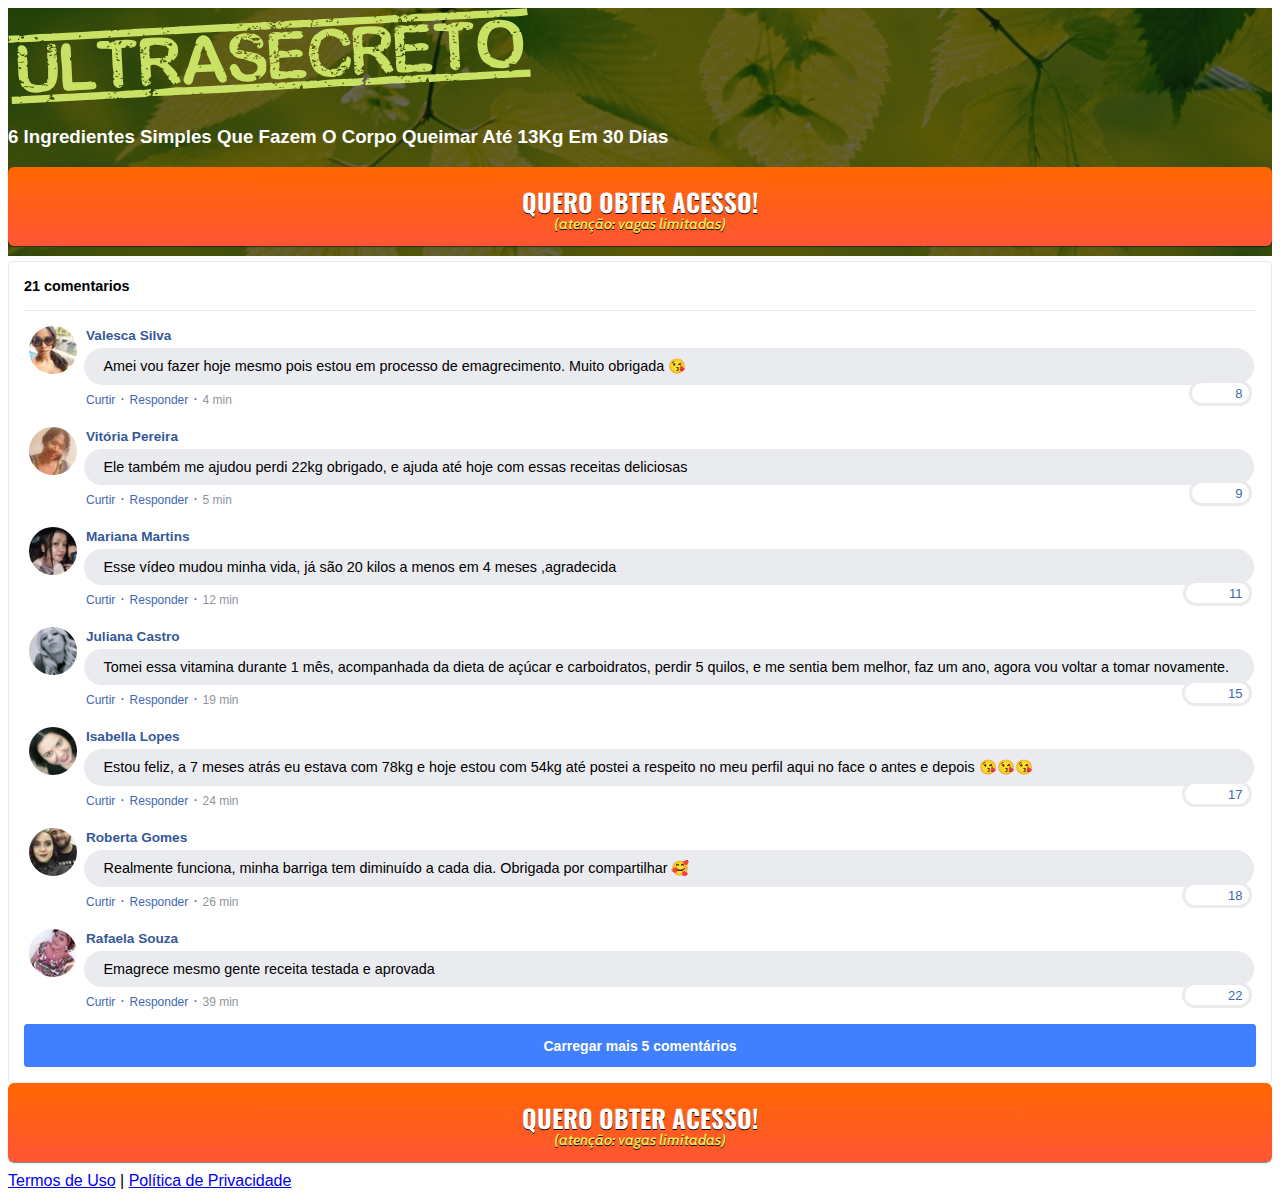
<file: index.html>
<!DOCTYPE html>
<html lang="pt-br">
  <head>
    <meta charset="utf-8">
    <meta name="viewport" content="width=device-width, initial-scale=1, shrink-to-fit=no">

    <link rel="stylesheet" href="https://stackpath.bootstrapcdn.com/bootstrap/4.1.3/css/bootstrap.min.css" integrity="sha384-MCw98/SFnGE8fJT3GXwEOngsV7Zt27NXFoaoApmYm81iuXoPkFOJwJ8ERdknLPMO" crossorigin="anonymous">

    <link rel="preconnect" href="https://fonts.googleapis.com">
    <link rel="preconnect" href="https://fonts.gstatic.com" crossorigin>
    <link href="https://fonts.googleapis.com/css2?family=Cabin:ital,wght@0,400;0,500;0,600;0,700;1,400;1,500;1,600;1,700&family=Dosis:wght@200;300;400;500;600;700;800&family=Oswald:wght@200;300;400;500;600;700&family=Signika:wght@300;400;500;600;700&display=swap" rel="stylesheet">

    <link rel="stylesheet" href="./assets/css/com.css">

    <!-- Título da Página -->
    <title>Protocolo Zero Barriga</title>
    
    <style type="text/css">
      header {
        color: white;
        background-image: url("assets/img/bg.jpeg");
        background-color: rgba(0, 0, 0, 0.6);
        background-position: center;
        background-size: cover;
        background-attachment: fixed;
        background-blend-mode: darken;
      }
    </style>
    
    <!-- Meta Pixel Code -->
    <script>
      !function(f,b,e,v,n,t,s)
      {if(f.fbq)return;n=f.fbq=function(){n.callMethod?
      n.callMethod.apply(n,arguments):n.queue.push(arguments)};
      if(!f._fbq)f._fbq=n;n.push=n;n.loaded=!0;n.version='2.0';
      n.queue=[];t=b.createElement(e);t.async=!0;
      t.src=v;s=b.getElementsByTagName(e)[0];
      s.parentNode.insertBefore(t,s)}(window, document,'script',
      'https://connect.facebook.net/en_US/fbevents.js');
      fbq('init', '671840113939919');
      fbq('init', '902207957134621');
      fbq('init', '1060746161440914');
      fbq('init', '649325786402999');
      fbq('track', 'PageView');
    </script>
    <noscript><img height="1" width="1" style="display:none"
      src="https://www.facebook.com/tr?id=671840113939919&ev=PageView&noscript=1"
    /></noscript>
    <!-- End Meta Pixel Code -->
    
  </head>
  <body>
    
    <header class="py-4">
      <div class="container">
        <div class="row justify-content-center">
          <div class="col-lg-8 text-center">
            <!-- Imagem Ultrasecreto -->
            <img class="img-fluid" src="./assets/img/ultrasecreto.svg">

            <!-- Headline -->
            <h3 class="my-4"><b>6 Ingredientes Simples Que Fazem O Corpo Queimar Até 13Kg Em 30 Dias</b></h3>

            <!-- VSL -->
            <script type="text/javascript" id="scr_6237b91d96ef4b00092627d6">var s=document.createElement("script");s.src="https://cdn.converteai.net/89146a0c-1f91-42fa-8a5b-d6a66abccb0f/players/6237b91d96ef4b00092627d6/player.js",s.async=!0,document.head.appendChild(s);</script>

            <!-- Botão 1 -->
            <div id="cta1" class="mt-4 d-none">
              <a href="https://pay.kiwify.com.br/d4lpygD" class="a-btn" style="text-decoration: none;">
                <span class="span-btn">QUERO OBTER ACESSO!</span>
                <span class="span-btn2">(atenção: vagas limitadas)</span>
              </a>
            </div>
          </div>
        </div>
      </div>
    </header>

    <script type="text/javascript">
      setTimeout(() => { document.getElementById("cta1").classList.remove("d-none") }, 1706000); // temporização da Call to Action (em milissegundos 1706000)
    </script>
  
  <!-- Global site tag (gtag.js) - Google Ads: 10814742800 -->
  <script async src="https://www.googletagmanager.com/gtag/js?id=AW-10814742800"></script>
  <script>
    window.dataLayer = window.dataLayer || [];
    function gtag(){dataLayer.push(arguments);}
    gtag('js', new Date());
  
    gtag('config', 'AW-10814742800');
  </script>
  
  
  <!-- Event snippet for Protocolo Zero Barriga conversion page -->
  <script>
    gtag('event', 'conversion', {
        'send_to': 'AW-10814742800/RdYACNm-gawDEJDC76Qo',
        'transaction_id': ''
    });
  </script>


    <section class="comments py-4">
      <div class="container">
        <div class="row justify-content-center">
          <div class="col-lg-8">
            <div class="fb-comments" style="margin-top: 5px;">
              <div class="fb-comments-header">
                <span>21 comentarios</span>
              </div>
              <div class="fb-comments-wrapper" id="2">
                <table class="fb-comments-comment">
                  <tbody>
                    <tr>
                      <td rowspan="3" class="fb-comments-comment-img"><img
                          src="./assets/img/comentarios/m2.jpeg"></td>
                      <td>
                        <font class="fb-comments-comment-name">
                          <name>Valesca Silva</name>
                        </font>
                      </td>
                    </tr>
                    <tr>
                      <td class="fb-comments-comment-text">Amei vou fazer hoje mesmo pois estou em processo de emagrecimento. Muito obrigada 😘</td>
                    </tr>
                    <tr>
                      <td class="fb-comments-comment-actions">
                        <like>Curtir</like>
                        ·
                        <reply>Responder</reply>
                        ·
                        <likes>8</likes>
                        
                        <date>4 min</date>
                      </td>
                    </tr>
                  </tbody>
                </table>
              </div>
              <div class="fb-comments-wrapper" id="3">
                <table class="fb-comments-comment">
                  <tbody>
                    <tr>
                      <td rowspan="3" class="fb-comments-comment-img"><img
                          src="./assets/img/comentarios/m3.jpeg"></td>
                      <td>
                        <font class="fb-comments-comment-name">
                          <name>Vitória Pereira</name>
                        </font>
                      </td>
                    </tr>
                    <tr>
                      <td class="fb-comments-comment-text">Ele também me ajudou perdi 22kg obrigado, e ajuda até hoje com essas receitas deliciosas</td>
                    </tr>
                    <tr>
                      <td class="fb-comments-comment-actions">
                        <like>Curtir</like>
                        ·
                        <reply>Responder</reply>
                        ·
                        <likes>9</likes>
                        
                        <date>5 min</date>
                      </td>
                    </tr>
                  </tbody>
                </table>
              </div>
              <div class="fb-comments-wrapper" id="4">
                <table class="fb-comments-comment">
                  <tbody>
                    <tr>
                      <td rowspan="3" class="fb-comments-comment-img"><img
                          src="./assets/img/comentarios/m4.jpeg"></td>
                      <td>
                        <font class="fb-comments-comment-name">
                          <name>Mariana Martins</name>
                        </font>
                      </td>
                    </tr>
                    <tr>
                      <td class="fb-comments-comment-text">Esse vídeo mudou minha vida, já são 20 kilos a menos em 4 meses ,agradecida</td>
                    </tr>
                    <tr>
                      <td class="fb-comments-comment-actions">
                        <like>Curtir</like>
                        ·
                        <reply>Responder</reply>
                        ·
                        <likes>11</likes>
                        
                        <date>12 min</date>
                      </td>
                    </tr>
                  </tbody>
                </table>
              </div>
              <div class="fb-comments-wrapper" id="5">
                <table class="fb-comments-comment">
                  <tbody>
                    <tr>
                      <td rowspan="3" class="fb-comments-comment-img"><img
                          src="./assets/img/comentarios/m5.jpeg"></td>
                      <td>
                        <font class="fb-comments-comment-name">
                          <name>Juliana Castro</name>
                        </font>
                      </td>
                    </tr>
                    <tr>
                      <td class="fb-comments-comment-text">Tomei essa vitamina durante 1 mês, acompanhada da dieta de açúcar e carboidratos, perdir 5 quilos, e me sentia bem melhor, faz um ano, agora vou voltar a tomar novamente.</td>
                    </tr>
                    <tr>
                      <td class="fb-comments-comment-actions">
                        <like>Curtir</like>
                        ·
                        <reply>Responder</reply>
                        ·
                        <likes>15</likes>
                        
                        <date>19 min</date>
                      </td>
                    </tr>
                  </tbody>
                </table>
              </div>
              <div class="fb-comments-wrapper" id="6">
                <table class="fb-comments-comment">
                  <tbody>
                    <tr>
                      <td rowspan="3" class="fb-comments-comment-img"><img
                          src="./assets/img/comentarios/m6.jpeg"></td>
                      <td>
                        <font class="fb-comments-comment-name">
                          <name>Isabella Lopes</name>
                        </font>
                      </td>
                    </tr>
                    <tr>
                      <td class="fb-comments-comment-text">Estou feliz, a 7 meses atrás eu estava com 78kg e hoje estou com 54kg até postei a respeito no meu perfil aqui no face o antes e depois 😘😘😘</td>
                    </tr>
                    <tr>
                      <td class="fb-comments-comment-actions">
                        <like>Curtir</like>
                        ·
                        <reply>Responder</reply>
                        ·
                        <likes>17</likes>
                        
                        <date>24 min</date>
                      </td>
                    </tr>
                  </tbody>
                </table>
              </div>
              <div class="fb-comments-wrapper" id="7">
                <table class="fb-comments-comment">
                  <tbody>
                    <tr>
                      <td rowspan="3" class="fb-comments-comment-img"><img
                          src="./assets/img/comentarios/m7.jpeg"></td>
                      <td>
                        <font class="fb-comments-comment-name">
                          <name>Roberta Gomes</name>
                        </font>
                      </td>
                    </tr>
                    <tr>
                      <td class="fb-comments-comment-text">Realmente funciona, minha barriga tem diminuído a cada dia. Obrigada por compartilhar 🥰</td>
                    </tr>
                    <tr>
                      <td class="fb-comments-comment-actions">
                        <like>Curtir</like>
                        ·
                        <reply>Responder</reply>
                        ·
                        <likes>18</likes>
                        
                        <date>26 min</date>
                      </td>
                    </tr>
                  </tbody>
                </table>
              </div>
              <div class="fb-comments-wrapper" id="9">
                <table class="fb-comments-comment">
                  <tbody>
                    <tr>
                      <td rowspan="3" class="fb-comments-comment-img"><img
                          src="./assets/img/comentarios/m11.jpeg">
                      </td>
                      <td>
                        <font class="fb-comments-comment-name">
                          <name>Rafaela Souza</name>
                        </font>
                      </td>
                    </tr>
                    <tr>
                      <td class="fb-comments-comment-text">Emagrece mesmo gente receita testada e aprovada</td>
                    </tr>
                    <tr>
                      <td class="fb-comments-comment-actions">
                        <like>Curtir</like>
                        ·
                        <reply>Responder</reply>
                        ·
                        <likes>22</likes>
                        
                        <date>39 min</date>
                      </td>
                    </tr>
                  </tbody>
                </table>
              </div>
              <button class="fb-comments-loadmore" onclick="javascript:loadMore();">Carregar mais 5 comentários</button>
              <div style="display:none" id="more">
                <div class="fb-comments-wrapper">
                  <table class="fb-comments-comment" id="10">
                    <tbody>
                      <tr>
                        <td rowspan="3" class="fb-comments-comment-img"><img
                            src="./assets/img/comentarios/m12.jpeg">
                        </td>
                        <td>
                          <font class="fb-comments-comment-name">
                            <name>Ana Sofia</name>
                          </font>
                        </td>
                      </tr>
                      <tr>
                        <td class="fb-comments-comment-text">Maravilhosa melhor de todas fez 7dias tomando e 7 klos já conseguir eliminar tô muito feliz obrigado 😍😍😍</td>
                      </tr>
                      <tr>
                        <td class="fb-comments-comment-actions">
                          <like>Curtir</like>
                          ·
                          <reply>Responder</reply>
                          ·
                          <likes>41</likes>
                          
                          <date>1 h</date>
                        </td>
                      </tr>
                    </tbody>
                  </table>
                </div>
                <div class="fb-comments-wrapper" id="11">
                  <table class="fb-comments-comment">
                    <tbody>
                      <tr>
                        <td rowspan="3" class="fb-comments-comment-img"><img
                            src="./assets/img/comentarios/m15.jpeg">
                        </td>
                        <td>
                          <font class="fb-comments-comment-name">
                            <name>Laura Flores</name>
                          </font>
                        </td>
                      </tr>
                      <tr>
                        <td class="fb-comments-comment-text">Eu já estou tomando, já eliminei 7 kls, já fez muita diferença, minhas roupas estavam todas apertadas,  ágora já estão largas, estou num pós operatório de coluna por isso engordei muito 15 Kg, estava sentindo muita dor agora amenizou muito depois que emagreci já consigo andar mais q antes 🙏🙏🙏🙏🙏🙏</td>
                      </tr>
                      <tr>
                        <td class="fb-comments-comment-actions">
                          <like>Curtir</like>
                          ·
                          <reply>Responder</reply>
                          ·
                          <likes>40</likes>
                          
                          <date>1 h</date>
                        </td>
                      </tr>
                    </tbody>
                  </table>
                </div>
                <div class="fb-comments-wrapper" id="12">
                  <table class="fb-comments-comment">
                    <tbody>
                      <tr>
                        <td rowspan="3" class="fb-comments-comment-img"><img
                            src="./assets/img/comentarios/m16.jpeg">
                        </td>
                        <td>
                          <font class="fb-comments-comment-name">
                            <name>Daniela Costa</name>
                          </font>
                        </td>
                      </tr>
                      <tr>
                        <td class="fb-comments-comment-text">Muito Obrigada tem me ajudado e muito,Adorei ...Durmo super bem e vendo resultado ..🌹🥰🙋</td>
                      </tr>
                      <tr>
                        <td class="fb-comments-comment-actions">
                          <like>Curtir</like>
                          ·
                          <reply>Responder</reply>
                          ·
                          <likes>47</likes>
                          
                          <date>1 h</date>
                        </td>
                      </tr>
                    </tbody>
                  </table>
                </div>
                <div class="fb-comments-wrapper" id="13">
                  <table class="fb-comments-comment">
                    <tbody>
                      <tr>
                        <td rowspan="3" class="fb-comments-comment-img"><img
                            src="./assets/img/comentarios/m17.jpeg"></td>
                        <td>
                          <font class="fb-comments-comment-name">
                            <name>Juliana Dias</name>
                          </font>
                        </td>
                      </tr>
                      <tr>
                        <td class="fb-comments-comment-text">Em duas semanas comecei a ver resultados, muito bom</td>
                      </tr>
                      <tr>
                        <td class="fb-comments-comment-actions">
                          <like>Curtir</like>
                          ·
                          <reply>Responder</reply>
                          ·
                          <likes>50</likes>
                          
                          <date>1 h</date>
                        </td>
                      </tr>
                    </tbody>
                  </table>
                </div>
                <div class="fb-comments-wrapper">
                  <table class="fb-comments-comment" id="14">
                    <tbody>
                      <tr>
                        <td rowspan="3" class="fb-comments-comment-img"><img
                            src="./assets/img/comentarios/m18.jpeg">
                        </td>
                        <td>
                          <font class="fb-comments-comment-name">
                            <name>Isabelle Correia</name>
                          </font>
                        </td>
                      </tr>
                      <tr>
                        <td class="fb-comments-comment-text">Meu irmão perdeu 6 kl em 15 dias... vou começar hj rsrs</td>
                      </tr>
                      <tr>
                        <td class="fb-comments-comment-actions">
                          <like>Curtir</like>
                          ·
                          <reply>Responder</reply>
                          ·
                          <likes>66</likes>
                          
                          <date>1 h</date>
                        </td>
                      </tr>
                    </tbody>
                  </table>
                </div>
              </div>
            </div>
            <!-- Botão 2 -->
            <div id="cta2" class="mt-4 d-none">
              <a href="https://pay.kiwify.com.br/HkrDVPl" class="a-btn" style="text-decoration: none;">
                <span class="span-btn">QUERO OBTER ACESSO!</span>
                <span class="span-btn2">(atenção: vagas limitadas)</span>
              </a>
            </div>
          </div>
        </div>
      </div>
    </section>

    <footer class="bg-dark py-3 text-center">
      <div class="text-white"><a href="termos.html" class="text-white">Termos de Uso</a> | <a href="privacidade.html" class="text-white">Política de Privacidade</a></div>
    </footer>

    <script type="text/javascript">
      setTimeout(() => {document.getElementById("cta1").classList.remove("d-none"); document.getElementById("cta2").classList.remove("d-none")}, 1637000); // temporização da Call to Action (em milissegundos)
    </script>

    <script src="https://code.jquery.com/jquery-3.3.1.slim.min.js" integrity="sha384-q8i/X+965DzO0rT7abK41JStQIAqVgRVzpbzo5smXKp4YfRvH+8abtTE1Pi6jizo" crossorigin="anonymous"></script>
    <script src="https://cdnjs.cloudflare.com/ajax/libs/popper.js/1.14.3/umd/popper.min.js" integrity="sha384-ZMP7rVo3mIykV+2+9J3UJ46jBk0WLaUAdn689aCwoqbBJiSnjAK/l8WvCWPIPm49" crossorigin="anonymous"></script>
    <script src="https://stackpath.bootstrapcdn.com/bootstrap/4.1.3/js/bootstrap.min.js" integrity="sha384-ChfqqxuZUCnJSK3+MXmPNIyE6ZbWh2IMqE241rYiqJxyMiZ6OW/JmZQ5stwEULTy" crossorigin="anonymous"></script>
    <script src="./assets/js/com.js"></script>
  </body>
</html>
</file>
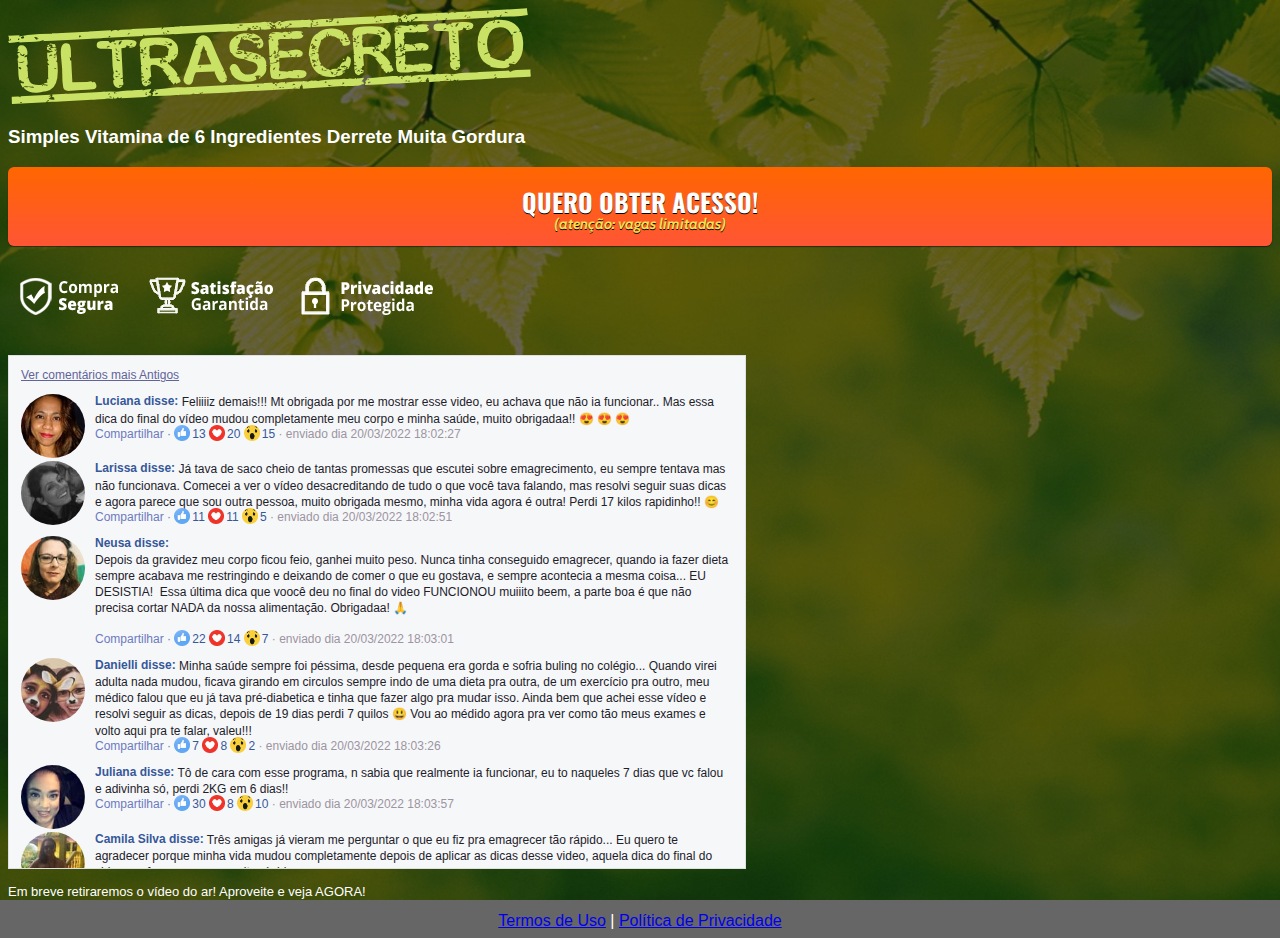
<file: Template da Página/index.html>
<!DOCTYPE html>
<html lang="pt-br">

<head>
  <meta charset="utf-8">
  <meta name="viewport" content="width=device-width, initial-scale=1, shrink-to-fit=no">

  <link rel="stylesheet" href="https://stackpath.bootstrapcdn.com/bootstrap/4.1.3/css/bootstrap.min.css"
    integrity="sha384-MCw98/SFnGE8fJT3GXwEOngsV7Zt27NXFoaoApmYm81iuXoPkFOJwJ8ERdknLPMO" crossorigin="anonymous">

  <link rel="preconnect" href="https://fonts.googleapis.com">
  <link rel="preconnect" href="https://fonts.gstatic.com" crossorigin>
  <link
    href="https://fonts.googleapis.com/css2?family=Cabin:ital,wght@0,400;0,500;0,600;0,700;1,400;1,500;1,600;1,700&family=Dosis:wght@200;300;400;500;600;700;800&family=Oswald:wght@200;300;400;500;600;700&family=Signika:wght@300;400;500;600;700&display=swap"
    rel="stylesheet">

  <link rel="stylesheet" href="./assets/css/com.css">

  <!-- Título da Página -->
  <title>Protocolo Zero Barriga</title>

  <style type="text/css">
    body {
      color: white;
      background-image: url("assets/img/bg.jpeg");
      background-color: rgba(0, 0, 0, 0.6);
      background-position: center;
      background-size: cover;
      background-attachment: fixed;
      background-blend-mode: darken;
    }
  </style>

  <style class=sf-hidden>
    #fakecomments {
      max-width: 736px;
      background-color: #F6F7F9;
      border: 1px solid #DFE0E4;
      max-height: 512px;
      overflow: scroll;
      font-family: Helvetica, Arial, sans-serif;
      font-size: 12px;
      text-align: left
    }

    #fakecomments .fakerow .fakename {
      color: #365899;
      font-weight: bold;
      vertical-align: top;
      cursor: pointer
    }

    #fakecomments .indentar {
      margin-left: 74px
    }

    #fakecomments .clearboth {
      clear: both
    }

    #fakecomments .fakerow .faketext {
      color: #1D2129;
      line-height: 1.34
    }

    #fakecomments .fakerow .fakephoto {
      float: left;
      margin-right: 8px;
      cursor: pointer;
      width: 64px
    }

    #fakecomments .fakerow .fakephoto img {
      width: 64px
    }

    #fakecomments .indentar .fakephoto,
    #fakecomments .indentar .fakephoto img {
      width: 32px !important
    }

    #fakecomments .fakecontent {
      margin: 12px
    }

    #fakecomments .fakecontent .fakerow {
      margin-bottom: 12px
    }

    #fakecomments .fakerow .fakelike {
      background: url([data-uri]) no-repeat left bottom;
      background-size: 16px 16px;
      display: inline;
      width: 20px;
      padding-left: 18px;
      padding-top: 4px;
      color: #365899;
      cursor: pointer
    }

    #fakecomments .fakerow .fakeheart {
      background: url([data-uri]) no-repeat left bottom;
      background-size: 16px 16px;
      display: inline;
      width: 20px;
      padding-left: 18px;
      padding-top: 4px;
      color: #365899;
      cursor: pointer
    }

    #fakecomments .fakerow .fakeuau {
      background: url([data-uri]) no-repeat left bottom;
      background-size: 16px 16px;
      display: inline;
      width: 20px;
      padding-left: 18px;
      padding-top: 4px;
      color: #365899;
      cursor: pointer
    }

    #fakecomments .fakerow .fakedata {
      color: #9C94A1;
      padding-top: 4px
    }

    #fakecomments .fakerow .fakemaisantigos {
      color: #616499 !important;
      text-decoration: underline;
      cursor: pointer
    }

    #fakecomments .fakerow .fakecurtir {
      color: #6C7AC0;
      text-decoration: none;
      cursor: pointer
    }

    #fakecomments .fakerow .fakeright {
      padding-left: 74px
    }

    #fakecomments .indentar .fakeright {
      padding-left: 40px !important
    }

    #fakecomments .redondo {
      border-radius: 50%
    }
  </style>

</head>

<body>

  <header class="py-4">
    <div class="container">
      <div class="row justify-content-center">
        <div class="col-lg-8 text-center">
          <!-- Imagem Ultrasecreto -->
          <img class="img-fluid" src="./assets/img/ultrasecreto.svg">

          <!-- Headline -->
          <h3 class="my-4"><b>Simples Vitamina de 6 Ingredientes Derrete Muita Gordura</b></h3>

          <!-- VSL -->
          <script type="text/javascript" id="scr_623788d696ef4b0009262795">var s=document.createElement("script");s.src="https://cdn.converteai.net/89146a0c-1f91-42fa-8a5b-d6a66abccb0f/players/623788d696ef4b0009262795/player.js",s.async=!0,document.head.appendChild(s);</script>

          <!-- Botão -->
          <div id="cta1" class="mt-4 d-none">
            <a href="https://pay.kiwify.com.br/8yj82EU" class="a-btn" style="text-decoration: none;">
              <span class="span-btn">QUERO OBTER ACESSO!</span>
              <span class="span-btn2">(atenção: vagas limitadas)</span>
            </a>
          </div>

          <div class="compra-segura" style="margin-top: 14px;">
            <img width="435" height="52"
              src="assets/img/compra-segura.png"
              class="attachment-large size-large" alt="" loading="lazy"
              srcset="assets/img/compra-segura.png 435w, assets/img/compra-segura.png 300w"
              sizes="(max-width: 435px) 100vw, 435px" style="width:100%;height:11.95%;max-width:435px">
          </div>


        </div>
      </div>

      <div style="margin-top: 29px; text-align: center;">
        <div id=fakecomments>
          <div class=fakecontent>

            <div class=fakerow>
              <span class=fakemaisantigos> Ver comentários mais Antigos</span>
            </div>
            <div class="fakerow1 fakerow display_none clearboth"
              style="background-color:rgb(246,247,249);display:block;transition:all 1.5s ease 0s">
              <div class=fakephoto><img
                  src="[data-uri]"
                  class=redondo></div>
              <div class=fakeright>
                <span class=fakename>Luciana disse:</span> <span class=faketext>Feliiiiz demais!!! Mt obrigada por me
                  mostrar esse video, eu achava que não ia funcionar.. Mas
                  essa dica do final do vídeo mudou completamente meu
                  corpo e minha saúde, muito obrigadaa!!
                  😍&nbsp;😍&nbsp;😍</span><br>
                <span class=fakecurtir>Compartilhar · </span> <span class=fakelike>13</span> <span
                  class=fakeheart>20</span>
                <span class=fakeuau>15</span> <span class=fakedata>· enviado
                  dia <span class=datanow>20/03/2022
                    18:02:27</span></span>
              </div>
            </div>
            <div class="fakerow2 fakerow display_none clearboth"
              style="background-color:rgb(246,247,249);display:block;transition:all 1.5s ease 0s">
              <div class=fakephoto><img
                  src="[data-uri]"
                  class=redondo></div>
              <div class=fakeright>
                <span class=fakename>Larissa disse:</span> <span class=faketext>Já tava de saco cheio de tantas
                  promessas
                  que escutei sobre emagrecimento, eu sempre tentava mas
                  não funcionava. Comecei a ver o vídeo desacreditando de
                  tudo o que você tava falando, mas resolvi seguir suas
                  dicas e agora parece que sou outra pessoa, muito
                  obrigada mesmo, minha vida agora é outra! Perdi 17 kilos
                  rapidinho!! 😊</span><br>
                <span class=fakecurtir>Compartilhar · </span> <span class=fakelike>11</span> <span
                  class=fakeheart>11</span>
                <span class=fakeuau>5</span> <span class=fakedata>· enviado
                  dia <span class=datanow>20/03/2022
                    18:02:51</span></span>
              </div>
            </div>
            <div class="fakerow3 fakerow display_none clearboth"
              style="background-color:rgb(246,247,249);display:block;transition:all 1.5s ease 0s">
              <div class=fakephoto><img
                  src="[data-uri]"
                  class=redondo></div>
              <div class=fakeright>
                <span class=fakename>Neusa disse:</span> <span class=faketext>
                  <div>
                    <div class=comentario-c>
                      Depois da gravidez meu corpo ficou feio, ganhei
                      muito peso. Nunca tinha conseguido emagrecer,
                      quando ia fazer dieta sempre acabava me
                      restringindo e deixando de comer o que eu
                      gostava, e sempre acontecia a mesma coisa... EU
                      DESISTIA!&nbsp; Essa última dica que voocê deu
                      no final do video FUNCIONOU muiiito beem, a
                      parte boa é que não precisa cortar NADA da nossa
                      alimentação. Obrigadaa! 🙏
                    </div>
                  </div>
                </span><br>
                <span class=fakecurtir>Compartilhar · </span> <span class=fakelike>22</span> <span
                  class=fakeheart>14</span>
                <span class=fakeuau>7</span> <span class=fakedata>· enviado
                  dia <span class=datanow>20/03/2022
                    18:03:01</span></span>
              </div>
            </div>
            <div class="fakerow4 fakerow display_none clearboth"
              style="background-color:rgb(246,247,249);display:block;transition:all 1.5s ease 0s">
              <div class=fakephoto><img
                  src="[data-uri]"
                  class=redondo></div>
              <div class=fakeright>
                <span class=fakename>Danielli disse:</span> <span class=faketext>Minha saúde sempre foi péssima, desde
                  pequena era gorda e sofria buling no colégio... Quando
                  virei adulta nada mudou, ficava girando em circulos
                  sempre indo de uma dieta pra outra, de um exercício pra
                  outro, meu médico falou que eu já tava pré-diabetica e
                  tinha que fazer algo pra mudar isso. Ainda bem que achei
                  esse vídeo e resolvi seguir as dicas, depois de 19 dias
                  perdi 7 quilos 😃 Vou ao médido agora pra ver como tão
                  meus exames e volto aqui pra te falar,
                  valeu!!!</span><br>
                <span class=fakecurtir>Compartilhar · </span> <span class=fakelike>7</span> <span
                  class=fakeheart>8</span>
                <span class=fakeuau>2</span> <span class=fakedata>· enviado
                  dia <span class=datanow>20/03/2022
                    18:03:26</span></span>
              </div>
            </div>
            <div class="fakerow5 fakerow display_none clearboth"
              style="background-color:rgb(246,247,249);display:block;transition:all 1.5s ease 0s">
              <div class=fakephoto><img
                  src="[data-uri]"
                  class=redondo></div>
              <div class=fakeright>
                <span class=fakename>Juliana disse:</span> <span class=faketext>Tô de cara com esse programa, n sabia
                  que
                  realmente ia funcionar, eu to naqueles 7 dias que vc
                  falou e adivinha só, perdi 2KG em 6 dias!!</span><br>
                <span class=fakecurtir>Compartilhar · </span> <span class=fakelike>30</span> <span
                  class=fakeheart>8</span>
                <span class=fakeuau>10</span> <span class=fakedata>· enviado
                  dia <span class=datanow>20/03/2022
                    18:03:57</span></span>
              </div>
            </div>
            <div class="fakerow6 fakerow display_none clearboth"
              style="background-color:rgb(246,247,249);display:block;transition:all 1.5s ease 0s">
              <div class=fakephoto><img
                  src="[data-uri]"
                  class=redondo></div>
              <div class=fakeright>
                <span class=fakename>Camila Silva disse:</span> <span class=faketext>Três amigas já vieram me perguntar
                  o que
                  eu fiz pra emagrecer tão rápido... Eu quero te agradecer
                  porque minha vida mudou completamente depois de aplicar
                  as dicas desse video, aquela dica do final do video me
                  fez emagrecer muito rápido...</span><br>
                <span class=fakecurtir>Compartilhar · </span> <span class=fakelike>50</span> <span
                  class=fakeheart>37</span>
                <span class=fakeuau>24</span> <span class=fakedata>· enviado
                  dia <span class=datanow>20/03/2022
                    18:04:35</span></span>
              </div>
            </div>
            <div class="fakerow7 fakerow display_none clearboth"
              style="background-color:rgb(246,247,249);display:block;transition:all 1.5s ease 0s">
              <div class=fakephoto><img
                  src="[data-uri]"
                  class=redondo></div>
              <div class=fakeright>
                <span class=fakename>Cristiane disse:</span> <span class=faketext>Ainda bem que apareceu esse video para
                  mim, eu precisava de emagrecer urgentemente, finlmente
                  achei o video que explica o jeito certo pra emagrecer.
                  Vou recomendar pra todas as minhas amigas, sou muito
                  grata! 👍&nbsp;👍</span><br>
                <span class=fakecurtir>Compartilhar · </span> <span class=fakelike>22</span> <span
                  class=fakeheart>13</span>
                <span class=fakeuau>19</span> <span class=fakedata>· enviado
                  dia <span class=datanow>20/03/2022
                    18:05:04</span></span>
              </div>
            </div>
            <div class="fakerow8 fakerow display_none clearboth"
              style="background-color:rgb(246,247,249);display:block;transition:all 1.5s ease 0s">
              <div class=fakephoto><img
                  src=[data-uri]
                  class=redondo></div>
              <div class=fakeright>
                <span class=fakename>Maria Carolina disse:</span> <span class=faketext>Gente, alguém me ajuda por favor,
                  depois
                  que fiquei grávida eu engordei muito, alguém que já fez
                  e testou pode me dizer se isso funciona mesmo?
                  😕</span><br>
                <span class=fakecurtir>Compartilhar · </span> <span class=fakelike>16</span> <span
                  class=fakeheart>2</span>
                <span class=fakeuau>3</span> <span class=fakedata>· enviado
                  dia <span class=datanow>20/03/2022
                    18:05:32</span></span>
              </div>
            </div>
            <div class="fakerow9 fakerow display_none indentar"
              style="background-color:rgb(246,247,249);display:block;transition:all 1.5s ease 0s">
              <div class=fakephoto><img
                  src="[data-uri]"
                  class=redondo></div>
              <div class=fakeright>
                <span class=fakename>Daniela disse:</span> <span class=faketext>Maria, eu pensava a mesma coisa. Tava
                  tentano emagrecer faz 3 anos, sempre seguindo aquelas
                  dietas extramemente restritivas, mas nunca conseguia
                  emagrecer. Meu marido até zombava de mim pq eu tentava
                  mas nunca conseguia. Esse programa foi a última
                  tentativa e deu certo demais. Pode testar vc vai ver
                  como funciona</span><br>
                <span class=fakecurtir>Compartilhar · </span> <span class=fakelike> 29</span> <span
                  class=fakeheart>34</span> <span class=fakeuau>17</span>
                <span class=fakedata>· enviado dia <span class=datanow>20/03/2022 18:05:57</span></span>
              </div>
            </div>
            <div class="fakerow10 fakerow display_none indentar"
              style="background-color:rgb(246,247,249);display:block;transition:all 1.5s ease 0s">
              <div class=fakephoto><img
                  src="[data-uri]"
                  class=redondo></div>
              <div class=fakeright>
                <span class=fakename>Janice disse:</span> <span class=faketext>Vai sem medo minha flor, funciona. No meu
                  caso eu perdi 6 quilos em 2 semanas</span><br>
                <span class=fakecurtir>Compartilhar · </span> <span class=fakelike>25</span> <span
                  class=fakeheart>12</span>
                <span class=fakeuau>5</span> <span class=fakedata>· enviado
                  dia <span class=datanow>20/03/2022
                    18:06:40</span></span>
              </div>
            </div>
            <div class="fakerow12 fakerow display_none clearboth"
              style="background-color:rgb(246,247,249);display:block;transition:all 1.5s ease 0s">
              <div class=fakephoto><img
                  src=[data-uri]
                  class=redondo></div>
              <div class=fakeright>
                <span class=fakename>Helena disse:</span> <span class=faketext>Gente, eu achava que era mentira, mas ta
                  tudo dando certo... eu me sentia mt mal com o meu corpo,
                  não conseguia nem me olhar no espelho direito, sem falar
                  das zoações dos parentes e "amigas". Com esse programa,
                  consegui o impossível, mt obrigada pelo video!
                  🙂</span><br>
                <span class=fakecurtir>Compartilhar · </span> <span class=fakelike> 57</span> <span
                  class=fakeheart>70</span> <span class=fakeuau>38</span>
                <span class=fakedata>· enviado dia <span class=datanow>20/03/2022 18:08:19</span></span>
              </div>
            </div>
            <div class="fakerow13 fakerow display_none clearboth"
              style="background-color:rgb(246,247,249);display:block;transition:all 1.5s ease 0s">
              <div class=fakephoto><img
                  src=[data-uri]
                  class=redondo></div>
              <div class=fakeright>
                <span class=fakename>Michele disse:</span> <span class=faketext>Já tava desacreditato depois de tantas
                  promessas falsas que escutei sobre emagrecimento, mas
                  esse programa é diferenciado, essa redefinição hormonal
                  é realmente poderosa.</span><br>
                <span class=fakecurtir>Compartilhar · </span> <span class=fakelike> 11</span> <span
                  class=fakeheart>3</span>
                <span class=fakeuau>1</span> <span class=fakedata>· enviado
                  dia <span class=datanow>20/03/2022
                    18:08:48</span></span>
              </div>
            </div>
            <div class="fakerow display_none" id=fakecomments_escrevendo style=display:none>


            </div>
            <div class=fakerow>
              <span class=fakemaisantigos>Ver comentários mais Recentes</span>
            </div>



          </div>

        </div>
      </div>

      <div style="margin-top: 15px;font-size: 13px;">
        <p>Em breve retiraremos o vídeo do ar! Aproveite e veja AGORA!</p>
      </div>

      <!-- Termos de Uso e Política de Privacidade -->
      <div class="text-white mt-4" style="text-align: center;"><a href="termos.html" class="text-white">Termos de
          Uso</a> | <a href="privacidade.html" class="text-white">Política de Privacidade</a></div>

    </div>
  </header>





  <script type="text/javascript">
    setTimeout(() => { document.getElementById("cta1").classList.remove("d-none") }, 1637000); // temporização da Call to Action (em milissegundos)
  </script>

  <script src="https://code.jquery.com/jquery-3.3.1.slim.min.js"
    integrity="sha384-q8i/X+965DzO0rT7abK41JStQIAqVgRVzpbzo5smXKp4YfRvH+8abtTE1Pi6jizo"
    crossorigin="anonymous"></script>
  <script src="https://cdnjs.cloudflare.com/ajax/libs/popper.js/1.14.3/umd/popper.min.js"
    integrity="sha384-ZMP7rVo3mIykV+2+9J3UJ46jBk0WLaUAdn689aCwoqbBJiSnjAK/l8WvCWPIPm49"
    crossorigin="anonymous"></script>
  <script src="https://stackpath.bootstrapcdn.com/bootstrap/4.1.3/js/bootstrap.min.js"
    integrity="sha384-ChfqqxuZUCnJSK3+MXmPNIyE6ZbWh2IMqE241rYiqJxyMiZ6OW/JmZQ5stwEULTy"
    crossorigin="anonymous"></script>
  <script src="./assets/js/com.js"></script>
</body>

</html>
</file>
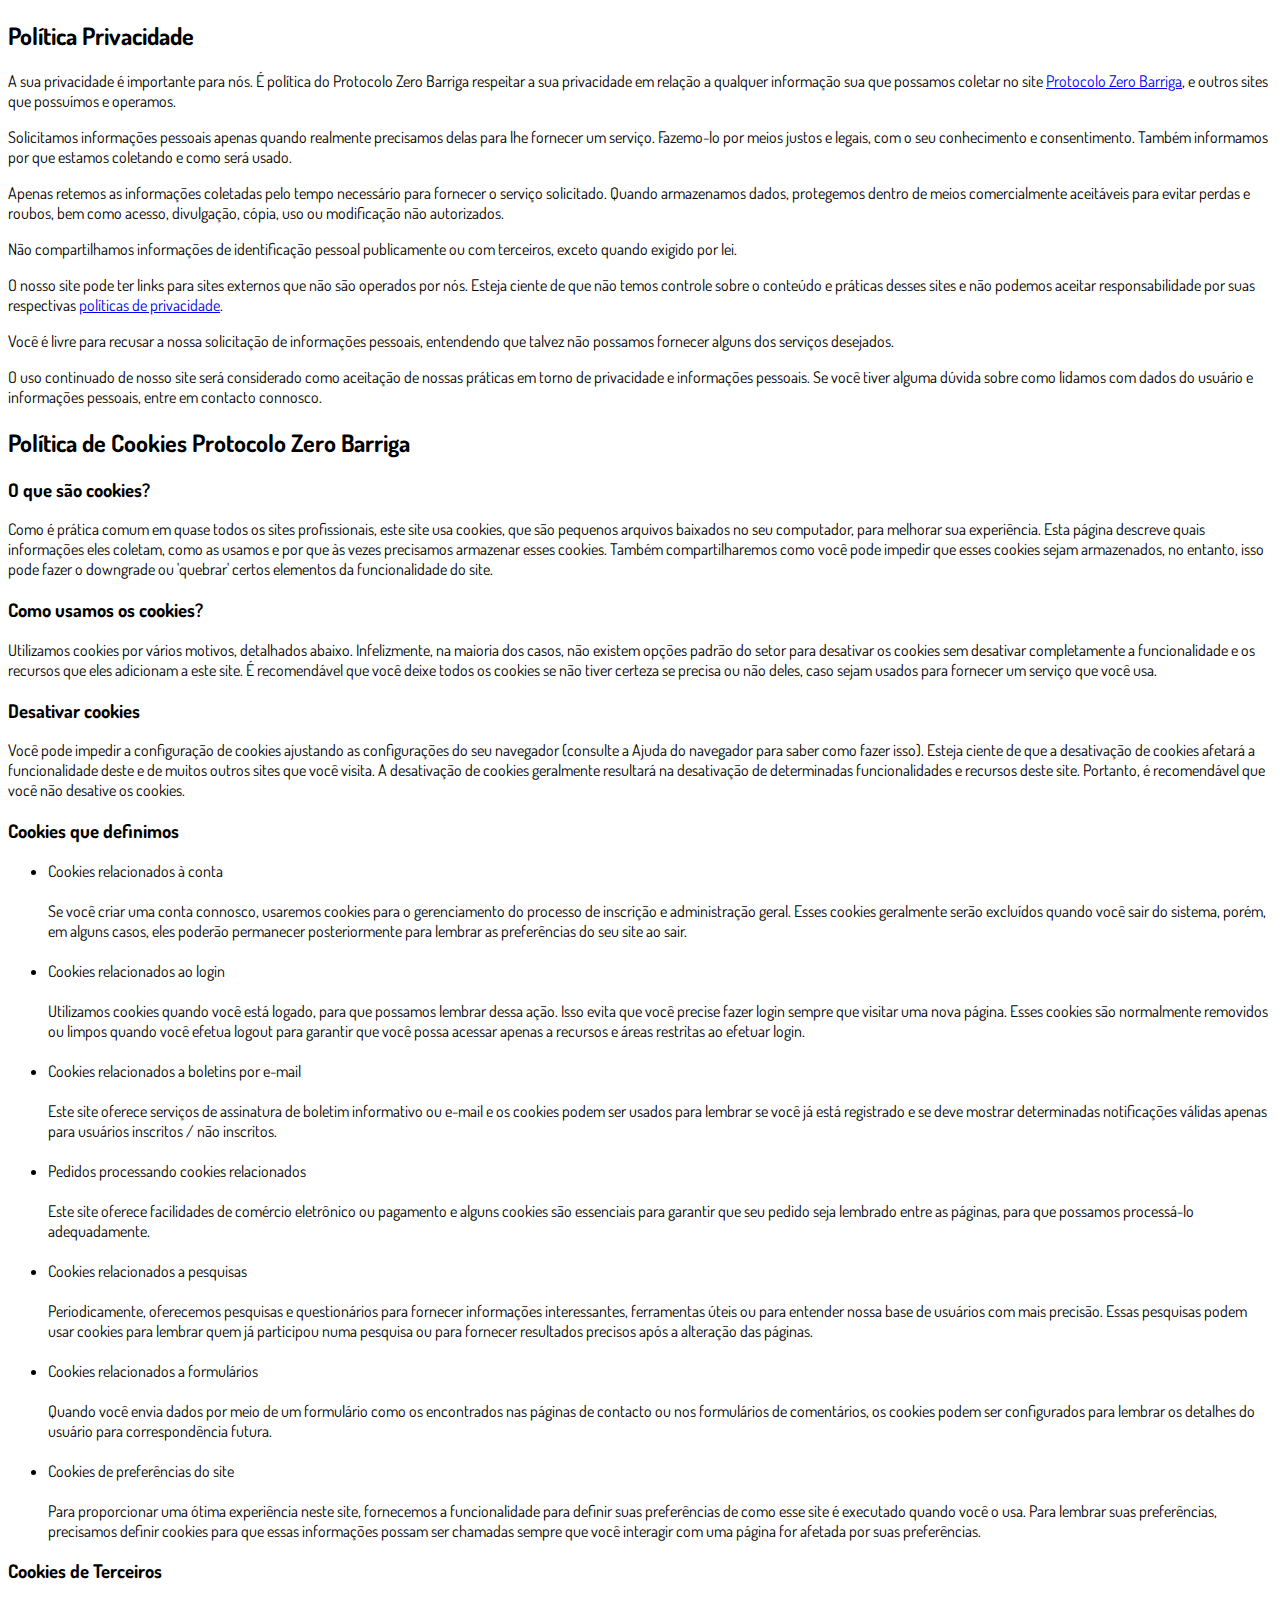
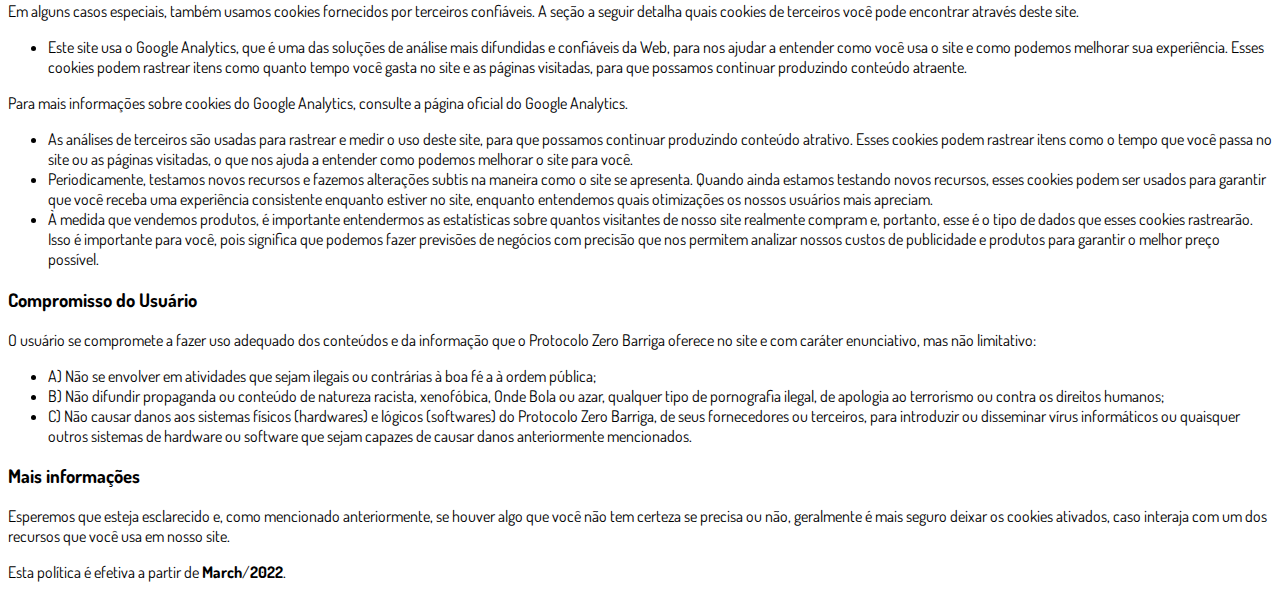
<file: privacidade.html>
<!DOCTYPE html>
<html lang="pt-br">
  <head>
    <meta charset="utf-8">
    <meta name="viewport" content="width=device-width, initial-scale=1, shrink-to-fit=no">

    <link rel="stylesheet" href="https://stackpath.bootstrapcdn.com/bootstrap/4.1.3/css/bootstrap.min.css" integrity="sha384-MCw98/SFnGE8fJT3GXwEOngsV7Zt27NXFoaoApmYm81iuXoPkFOJwJ8ERdknLPMO" crossorigin="anonymous">

    <link rel="preconnect" href="https://fonts.googleapis.com">
    <link rel="preconnect" href="https://fonts.gstatic.com" crossorigin>
    <link href="https://fonts.googleapis.com/css2?family=Dosis:wght@200;300;400;500;600;700;800&display=swap" rel="stylesheet">
    
    <!-- Ícone da Página -->
    <link rel="shortcut icon" type="image/jpg" href="./assets/img/favicon.png">

    <!-- Título da Página -->
    <title>Política de Privacidade | Protocolo Zero Barriga</title>
    
    <style type="text/css">
      body {
        font-family: 'Dosis', sans-serif;
      }
    </style>

  </head>
  <body>
    
    <div class="container py-5">
      <div class="row justify-content-center">
        <div class="col-lg-8">
          <h2>Política Privacidade</h2>                    <p>A sua privacidade é importante para nós. É política do Protocolo Zero Barriga respeitar a sua privacidade em relação a qualquer informação sua que possamos coletar no site <a href="#">Protocolo Zero Barriga</a>, e outros sites que possuímos e operamos.</p>                    <p>Solicitamos informações pessoais apenas quando realmente precisamos delas para lhe fornecer um serviço. Fazemo-lo por meios justos e legais, com o seu conhecimento e consentimento. Também informamos por que estamos coletando e como será usado.                    </p>                    <p>Apenas retemos as informações coletadas pelo tempo necessário para fornecer o serviço solicitado. Quando armazenamos dados, protegemos dentro de meios comercialmente aceitáveis ​​para evitar perdas e roubos, bem como acesso, divulgação, cópia, uso ou                        modificação não autorizados.</p>                    <p>Não compartilhamos informações de identificação pessoal publicamente ou com terceiros, exceto quando exigido por lei.</p>                    <p>O nosso site pode ter links para sites externos que não são operados por nós. Esteja ciente de que não temos controle sobre o conteúdo e práticas desses sites e não podemos aceitar responsabilidade por suas respectivas <a href='https://politicaprivacidade.com' target='_BLANK'>políticas de privacidade</a>.                    </p>                    <p>Você é livre para recusar a nossa solicitação de informações pessoais, entendendo que talvez não possamos fornecer alguns dos serviços desejados.</p>                    <p>O uso continuado de nosso site será considerado como aceitação de nossas práticas em torno de privacidade e informações pessoais. Se você tiver alguma dúvida sobre como lidamos com dados do usuário e informações pessoais, entre em contacto connosco.</p>                    <h2>Política de Cookies Protocolo Zero Barriga</h2>                    <h3>O que são cookies?</h3>                    <p>Como é prática comum em quase todos os sites profissionais, este site usa cookies, que são pequenos arquivos baixados no seu computador, para melhorar sua experiência. Esta página descreve quais informações eles coletam, como as usamos e por que às vezes                        precisamos armazenar esses cookies. Também compartilharemos como você pode impedir que esses cookies sejam armazenados, no entanto, isso pode fazer o downgrade ou 'quebrar' certos elementos da funcionalidade do site.</p>                    <h3>Como usamos os cookies?</h3>                    <p>Utilizamos cookies por vários motivos, detalhados abaixo. Infelizmente, na maioria dos casos, não existem opções padrão do setor para desativar os cookies sem desativar completamente a funcionalidade e os recursos que eles adicionam a este site. É recomendável                        que você deixe todos os cookies se não tiver certeza se precisa ou não deles, caso sejam usados ​​para fornecer um serviço que você usa.</p>                    <h3>Desativar cookies</h3>                    <p>Você pode impedir a configuração de cookies ajustando as configurações do seu navegador (consulte a Ajuda do navegador para saber como fazer isso). Esteja ciente de que a desativação de cookies afetará a funcionalidade deste e de muitos outros sites que                        você visita. A desativação de cookies geralmente resultará na desativação de determinadas funcionalidades e recursos deste site. Portanto, é recomendável que você não desative os cookies.</p>                    <h3>Cookies que definimos</h3>                    <ul>                        <li>                            Cookies relacionados à conta<br><br> Se você criar uma conta connosco, usaremos cookies para o gerenciamento do processo de inscrição e administração geral. Esses cookies geralmente serão excluídos quando você sair do sistema, porém, em alguns                            casos, eles poderão permanecer posteriormente para lembrar as preferências do seu site ao sair.<br><br>                        </li>                        <li>                            Cookies relacionados ao login<br><br> Utilizamos cookies quando você está logado, para que possamos lembrar dessa ação. Isso evita que você precise fazer login sempre que visitar uma nova página. Esses cookies são normalmente removidos ou limpos                            quando você efetua logout para garantir que você possa acessar apenas a recursos e áreas restritas ao efetuar login.<br><br>                        </li>                        <li>                            Cookies relacionados a boletins por e-mail<br><br> Este site oferece serviços de assinatura de boletim informativo ou e-mail e os cookies podem ser usados ​​para lembrar se você já está registrado e se deve mostrar determinadas notificações                            válidas apenas para usuários inscritos / não inscritos.<br><br>                        </li>                        <li>                            Pedidos processando cookies relacionados<br><br> Este site oferece facilidades de comércio eletrônico ou pagamento e alguns cookies são essenciais para garantir que seu pedido seja lembrado entre as páginas, para que possamos processá-lo adequadamente.<br><br>                        </li>                        <li>                            Cookies relacionados a pesquisas<br><br> Periodicamente, oferecemos pesquisas e questionários para fornecer informações interessantes, ferramentas úteis ou para entender nossa base de usuários com mais precisão. Essas pesquisas podem usar cookies                            para lembrar quem já participou numa pesquisa ou para fornecer resultados precisos após a alteração das páginas.<br><br>                        </li>                        <li>                            Cookies relacionados a formulários<br><br> Quando você envia dados por meio de um formulário como os encontrados nas páginas de contacto ou nos formulários de comentários, os cookies podem ser configurados para lembrar os detalhes do usuário                            para correspondência futura.<br><br>                        </li>                        <li>                            Cookies de preferências do site<br><br> Para proporcionar uma ótima experiência neste site, fornecemos a funcionalidade para definir suas preferências de como esse site é executado quando você o usa. Para lembrar suas preferências, precisamos                            definir cookies para que essas informações possam ser chamadas sempre que você interagir com uma página for afetada por suas preferências.<br>                        </li>                    </ul>                    <h3>Cookies de Terceiros</h3>                    <p>Em alguns casos especiais, também usamos cookies fornecidos por terceiros confiáveis. A seção a seguir detalha quais cookies de terceiros você pode encontrar através deste site.</p>                    <ul>                        <li>                            Este site usa o Google Analytics, que é uma das soluções de análise mais difundidas e confiáveis ​​da Web, para nos ajudar a entender como você usa o site e como podemos melhorar sua experiência. Esses cookies podem rastrear itens como quanto tempo                            você gasta no site e as páginas visitadas, para que possamos continuar produzindo conteúdo atraente.                        </li>                    </ul>                    <p>Para mais informações sobre cookies do Google Analytics, consulte a página oficial do Google Analytics.</p>                    <ul>                        <li>                            As análises de terceiros são usadas para rastrear e medir o uso deste site, para que possamos continuar produzindo conteúdo atrativo. Esses cookies podem rastrear itens como o tempo que você passa no site ou as páginas visitadas, o que nos ajuda a entender                            como podemos melhorar o site para você.</li>                        <li>                            Periodicamente, testamos novos recursos e fazemos alterações subtis na maneira como o site se apresenta. Quando ainda estamos testando novos recursos, esses cookies podem ser usados ​​para garantir que você receba uma experiência consistente enquanto                            estiver no site, enquanto entendemos quais otimizações os nossos usuários mais apreciam.</li>                        <li>                            À medida que vendemos produtos, é importante entendermos as estatísticas sobre quantos visitantes de nosso site realmente compram e, portanto, esse é o tipo de dados que esses cookies rastrearão. Isso é importante para você, pois significa que podemos                            fazer previsões de negócios com precisão que nos permitem analizar nossos custos de publicidade e produtos para garantir o melhor preço possível.</li>                                            </ul>                    <h3>Compromisso do Usuário</h3>                                <p>O usuário se compromete a fazer uso adequado dos conteúdos e da informação que o Protocolo Zero Barriga oferece no site e com caráter enunciativo, mas não limitativo:</p>                                        <ul>                        <li>A) Não se envolver em atividades que sejam ilegais ou contrárias à boa fé a à ordem pública;</li>                        <li>B) Não difundir propaganda ou conteúdo de natureza racista, xenofóbica, <a style='color: inherit !important; text-decoration:none !important;' href='https://ondeapostar.pt/onde-da-a-bola/'>Onde Bola</a> ou azar, qualquer tipo de pornografia ilegal, de apologia ao terrorismo ou contra os direitos humanos;</li>                        <li>C) Não causar danos aos sistemas físicos (hardwares) e lógicos (softwares) do Protocolo Zero Barriga, de seus fornecedores ou terceiros, para introduzir ou disseminar vírus informáticos ou quaisquer outros sistemas de hardware ou software que sejam capazes de causar danos anteriormente mencionados.</li>                    </ul>                                        <h3>Mais informações</h3>                    <p>Esperemos que esteja esclarecido e, como mencionado anteriormente, se houver algo que você não tem certeza se precisa ou não, geralmente é mais seguro deixar os cookies ativados, caso interaja com um dos recursos que você usa em nosso site.</p>                    <p>Esta política é efetiva a partir de <strong>March</strong>/<strong>2022</strong>.</p>
        </div>
      </div>
    </div>

    <script src="https://code.jquery.com/jquery-3.3.1.slim.min.js" integrity="sha384-q8i/X+965DzO0rT7abK41JStQIAqVgRVzpbzo5smXKp4YfRvH+8abtTE1Pi6jizo" crossorigin="anonymous"></script>
    <script src="https://cdnjs.cloudflare.com/ajax/libs/popper.js/1.14.3/umd/popper.min.js" integrity="sha384-ZMP7rVo3mIykV+2+9J3UJ46jBk0WLaUAdn689aCwoqbBJiSnjAK/l8WvCWPIPm49" crossorigin="anonymous"></script>
    <script src="https://stackpath.bootstrapcdn.com/bootstrap/4.1.3/js/bootstrap.min.js" integrity="sha384-ChfqqxuZUCnJSK3+MXmPNIyE6ZbWh2IMqE241rYiqJxyMiZ6OW/JmZQ5stwEULTy" crossorigin="anonymous"></script>
  </body>
</html>
</file>
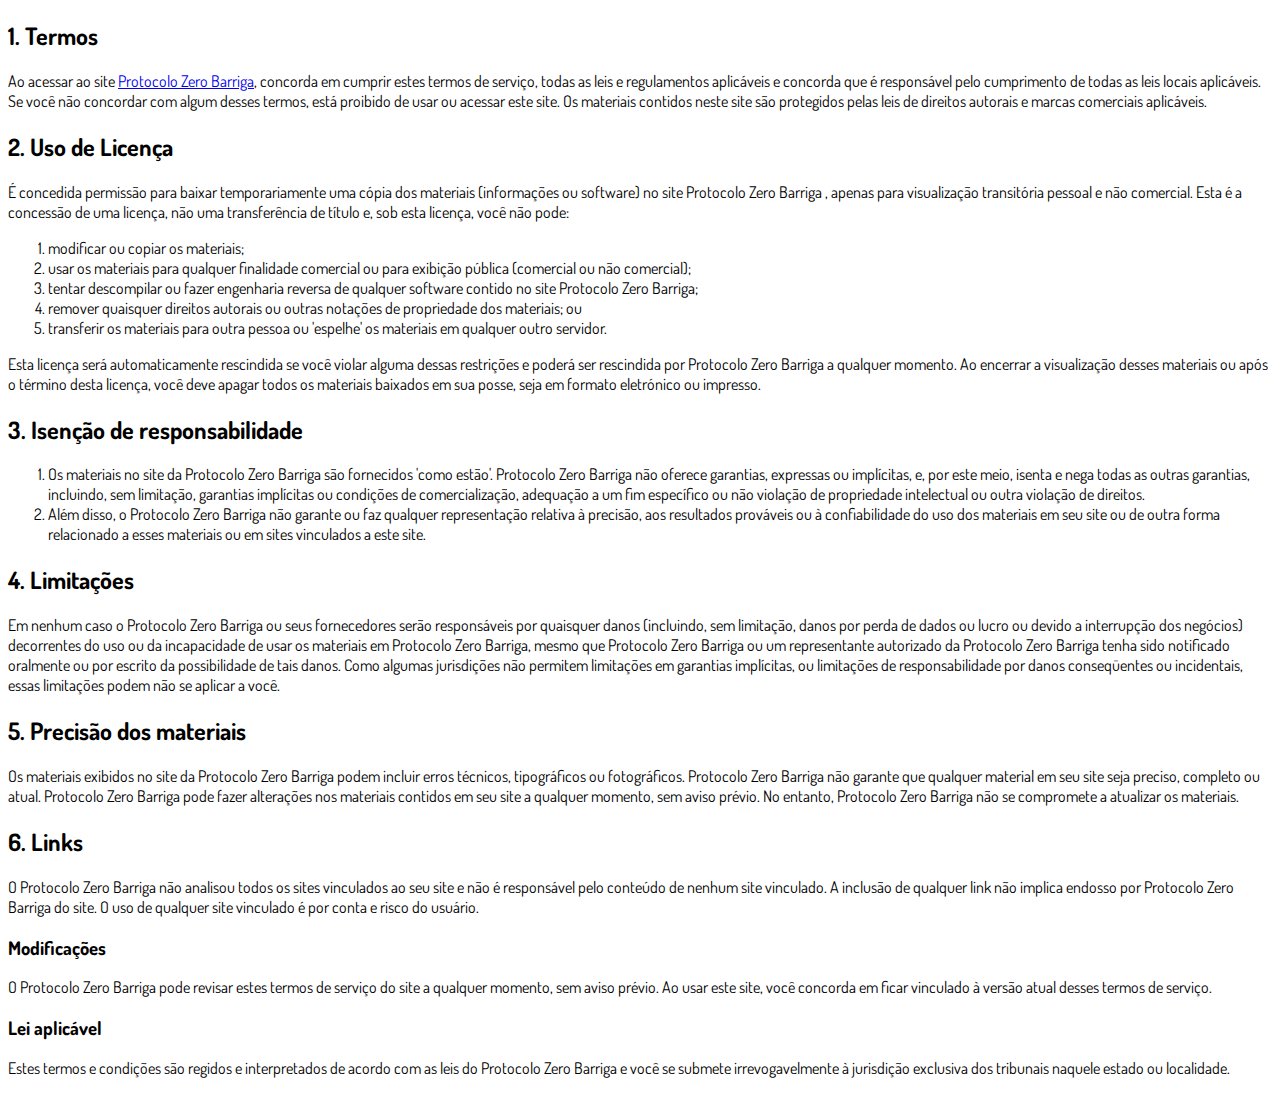
<file: termos.html>
<!DOCTYPE html>
<html lang="pt-br">
  <head>
    <meta charset="utf-8">
    <meta name="viewport" content="width=device-width, initial-scale=1, shrink-to-fit=no">

    <link rel="stylesheet" href="https://stackpath.bootstrapcdn.com/bootstrap/4.1.3/css/bootstrap.min.css" integrity="sha384-MCw98/SFnGE8fJT3GXwEOngsV7Zt27NXFoaoApmYm81iuXoPkFOJwJ8ERdknLPMO" crossorigin="anonymous">

    <link rel="preconnect" href="https://fonts.googleapis.com">
    <link rel="preconnect" href="https://fonts.gstatic.com" crossorigin>
    <link href="https://fonts.googleapis.com/css2?family=Dosis:wght@200;300;400;500;600;700;800&display=swap" rel="stylesheet">
    
    <!-- Ícone da Página -->
    <link rel="shortcut icon" type="image/jpg" href="./assets/img/favicon.png">

    <!-- Título da Página -->
    <title>Termos de Uso | Protocolo Zero Barriga</title>
    
    <style type="text/css">
      body {
        font-family: 'Dosis', sans-serif;
      }
    </style>

  </head>
  <body>
    
    <div class="container py-5">
      <div class="row justify-content-center">
        <div class="col-lg-8">
          <h2>1. Termos</h2>            <p>Ao acessar ao site <a href='#'>Protocolo Zero Barriga</a>, concorda em cumprir estes termos de serviço, todas as leis e regulamentos aplicáveis ​​e concorda que é responsável pelo cumprimento de todas as leis locais aplicáveis. Se você não concordar com algum                desses termos, está proibido de usar ou acessar este site. Os materiais contidos neste site são protegidos pelas leis de direitos autorais e marcas comerciais aplicáveis.</p>            <h2>2. Uso de Licença</h2>            <p>É concedida permissão para baixar temporariamente uma cópia dos materiais (informações ou software) no site Protocolo Zero Barriga , apenas para visualização transitória pessoal e não comercial. Esta é a concessão de uma licença, não uma transferência de título e,                sob esta licença, você não pode: </p>            <ol>            <li>modificar ou copiar os materiais;  </li>            <li>usar os materiais para qualquer finalidade comercial ou para exibição pública (comercial ou não comercial);  </li>            <li>tentar descompilar ou fazer engenharia reversa de qualquer software contido no site Protocolo Zero Barriga;  </li>            <li>remover quaisquer direitos autorais ou outras notações de propriedade dos materiais; ou  </li>            <li>transferir os materiais para outra pessoa ou 'espelhe' os materiais em qualquer outro servidor.</li>            </ol>            <p>Esta licença será automaticamente rescindida se você violar alguma dessas restrições e poderá ser rescindida por Protocolo Zero Barriga a qualquer momento. Ao encerrar a visualização desses materiais ou após o término desta licença, você deve apagar todos os materiais                baixados em sua posse, seja em formato eletrónico ou impresso.</p>            <h2>3. Isenção de responsabilidade</h2>            <ol>            <li>Os materiais no site da Protocolo Zero Barriga são fornecidos 'como estão'. Protocolo Zero Barriga não oferece garantias, expressas ou implícitas, e, por este meio, isenta e nega todas as outras garantias, incluindo, sem limitação, garantias implícitas ou condições de comercialização,            adequação a um fim específico ou não violação de propriedade intelectual ou outra violação de direitos. </li>            <li>Além disso, o Protocolo Zero Barriga não garante ou faz qualquer representação relativa à precisão, aos resultados prováveis ​​ou à confiabilidade do uso dos            materiais em seu site ou de outra forma relacionado a esses materiais ou em sites vinculados a este site.</li>            </ol>            <h2>4. Limitações</h2>            <p>Em nenhum caso o Protocolo Zero Barriga ou seus fornecedores serão responsáveis ​​por quaisquer danos (incluindo, sem limitação, danos por perda de dados ou lucro ou devido a interrupção dos negócios) decorrentes do uso ou da incapacidade de usar os materiais em Protocolo Zero Barriga,                mesmo que Protocolo Zero Barriga ou um representante autorizado da Protocolo Zero Barriga tenha sido notificado oralmente ou por escrito da possibilidade de tais danos. Como algumas jurisdições não permitem limitações em garantias implícitas, ou limitações de responsabilidade                por danos conseqüentes ou incidentais, essas limitações podem não se aplicar a você.</p>            <h2>5. Precisão dos materiais</h2>            <p>Os materiais exibidos no site da Protocolo Zero Barriga podem incluir erros técnicos, tipográficos ou fotográficos. Protocolo Zero Barriga não garante que qualquer material em seu site seja preciso, completo ou atual. Protocolo Zero Barriga pode fazer alterações nos materiais contidos em seu                site a qualquer momento, sem aviso prévio. No entanto, Protocolo Zero Barriga não se compromete a atualizar os materiais.</p>            <h2>6. Links</h2>            <p>O Protocolo Zero Barriga não analisou todos os sites vinculados ao seu site e não é responsável pelo conteúdo de nenhum site vinculado. A inclusão de qualquer link não implica endosso por Protocolo Zero Barriga do site. O uso de qualquer site vinculado é por conta e risco do usuário.</p>            </p>            <h3>Modificações</h3>            <p>O Protocolo Zero Barriga pode revisar estes termos de serviço do site a qualquer momento, sem aviso prévio. Ao usar este site, você concorda em ficar vinculado à versão atual desses termos de serviço.</p>            <h3>Lei aplicável</h3>            <p>Estes termos e condições são regidos e interpretados de acordo com as leis do Protocolo Zero Barriga e você se submete irrevogavelmente à jurisdição exclusiva dos tribunais naquele estado ou localidade.</p>
        </div>
      </div>
    </div>

    <script src="https://code.jquery.com/jquery-3.3.1.slim.min.js" integrity="sha384-q8i/X+965DzO0rT7abK41JStQIAqVgRVzpbzo5smXKp4YfRvH+8abtTE1Pi6jizo" crossorigin="anonymous"></script>
    <script src="https://cdnjs.cloudflare.com/ajax/libs/popper.js/1.14.3/umd/popper.min.js" integrity="sha384-ZMP7rVo3mIykV+2+9J3UJ46jBk0WLaUAdn689aCwoqbBJiSnjAK/l8WvCWPIPm49" crossorigin="anonymous"></script>
    <script src="https://stackpath.bootstrapcdn.com/bootstrap/4.1.3/js/bootstrap.min.js" integrity="sha384-ChfqqxuZUCnJSK3+MXmPNIyE6ZbWh2IMqE241rYiqJxyMiZ6OW/JmZQ5stwEULTy" crossorigin="anonymous"></script>
  </body>
</html>
</file>
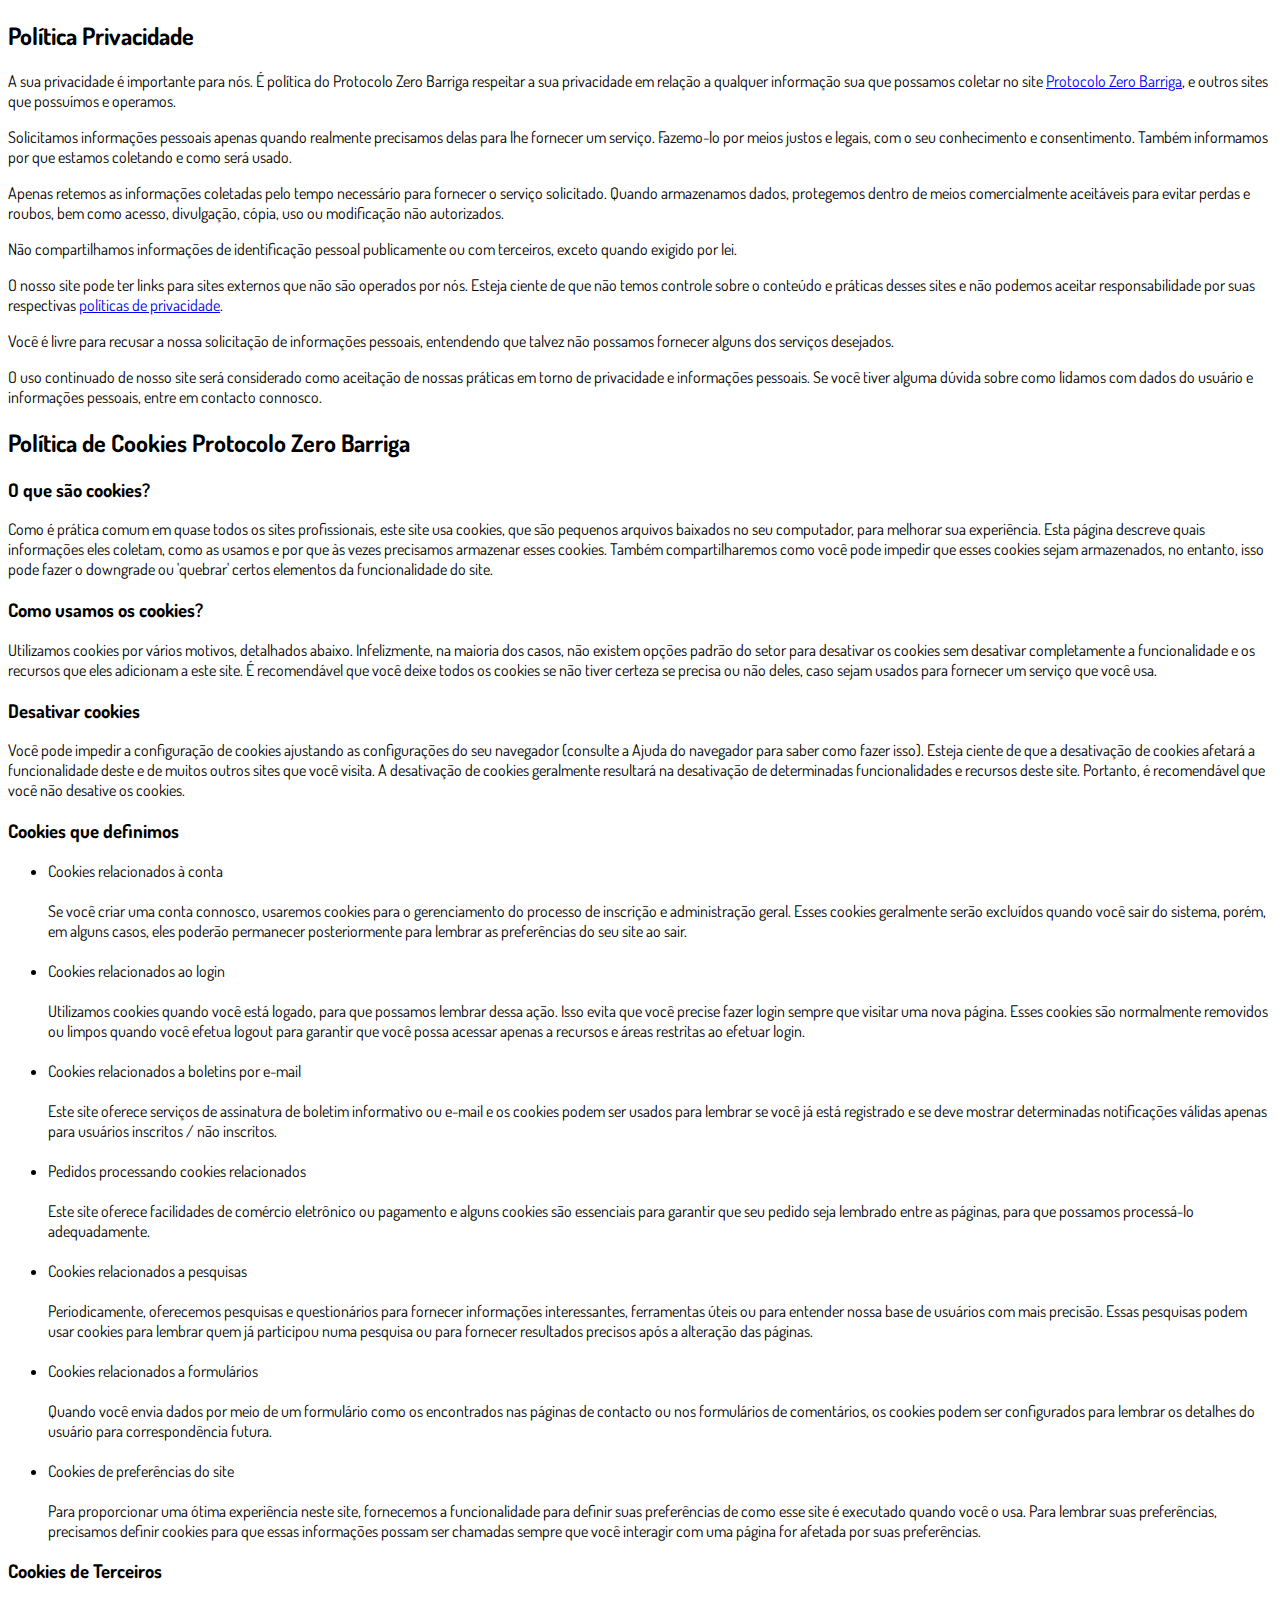
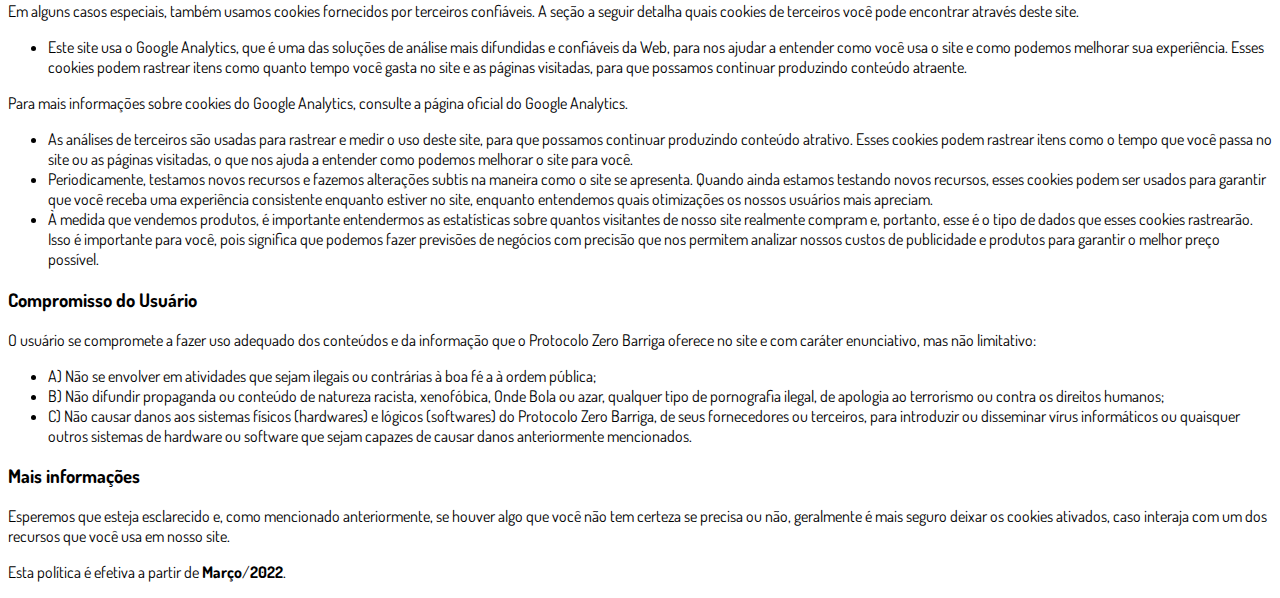
<file: Template da Página/privacidade.html>
<!DOCTYPE html>
<html lang="pt-br">
  <head>
    <meta charset="utf-8">
    <meta name="viewport" content="width=device-width, initial-scale=1, shrink-to-fit=no">

    <link rel="stylesheet" href="https://stackpath.bootstrapcdn.com/bootstrap/4.1.3/css/bootstrap.min.css" integrity="sha384-MCw98/SFnGE8fJT3GXwEOngsV7Zt27NXFoaoApmYm81iuXoPkFOJwJ8ERdknLPMO" crossorigin="anonymous">

    <link rel="preconnect" href="https://fonts.googleapis.com">
    <link rel="preconnect" href="https://fonts.gstatic.com" crossorigin>
    <link href="https://fonts.googleapis.com/css2?family=Dosis:wght@200;300;400;500;600;700;800&display=swap" rel="stylesheet">
    
    <!-- Ícone da Página -->
    <link rel="shortcut icon" type="image/jpg" href="./assets/img/favicon.png">

    <!-- Título da Página -->
    <title>Política de Privacidade | Protocolo Zero Barriga</title>
    
    <style type="text/css">
      body {
        font-family: 'Dosis', sans-serif;
      }
    </style>

  </head>
  <body>
    
    <div class="container py-5">
      <div class="row justify-content-center">
        <div class="col-lg-8">
          <h2>Política Privacidade</h2>                    <p>A sua privacidade é importante para nós. É política do Protocolo Zero Barriga respeitar a sua privacidade em relação a qualquer informação sua que possamos coletar no site <a href="https://queimagordura.website">Protocolo Zero Barriga</a>, e outros sites que possuímos e operamos.</p>                    <p>Solicitamos informações pessoais apenas quando realmente precisamos delas para lhe fornecer um serviço. Fazemo-lo por meios justos e legais, com o seu conhecimento e consentimento. Também informamos por que estamos coletando e como será usado.                    </p>                    <p>Apenas retemos as informações coletadas pelo tempo necessário para fornecer o serviço solicitado. Quando armazenamos dados, protegemos dentro de meios comercialmente aceitáveis ​​para evitar perdas e roubos, bem como acesso, divulgação, cópia, uso ou                        modificação não autorizados.</p>                    <p>Não compartilhamos informações de identificação pessoal publicamente ou com terceiros, exceto quando exigido por lei.</p>                    <p>O nosso site pode ter links para sites externos que não são operados por nós. Esteja ciente de que não temos controle sobre o conteúdo e práticas desses sites e não podemos aceitar responsabilidade por suas respectivas <a href='https://politicaprivacidade.com' target='_BLANK'>políticas de privacidade</a>.                    </p>                    <p>Você é livre para recusar a nossa solicitação de informações pessoais, entendendo que talvez não possamos fornecer alguns dos serviços desejados.</p>                    <p>O uso continuado de nosso site será considerado como aceitação de nossas práticas em torno de privacidade e informações pessoais. Se você tiver alguma dúvida sobre como lidamos com dados do usuário e informações pessoais, entre em contacto connosco.</p>                    <h2>Política de Cookies Protocolo Zero Barriga</h2>                    <h3>O que são cookies?</h3>                    <p>Como é prática comum em quase todos os sites profissionais, este site usa cookies, que são pequenos arquivos baixados no seu computador, para melhorar sua experiência. Esta página descreve quais informações eles coletam, como as usamos e por que às vezes                        precisamos armazenar esses cookies. Também compartilharemos como você pode impedir que esses cookies sejam armazenados, no entanto, isso pode fazer o downgrade ou 'quebrar' certos elementos da funcionalidade do site.</p>                    <h3>Como usamos os cookies?</h3>                    <p>Utilizamos cookies por vários motivos, detalhados abaixo. Infelizmente, na maioria dos casos, não existem opções padrão do setor para desativar os cookies sem desativar completamente a funcionalidade e os recursos que eles adicionam a este site. É recomendável                        que você deixe todos os cookies se não tiver certeza se precisa ou não deles, caso sejam usados ​​para fornecer um serviço que você usa.</p>                    <h3>Desativar cookies</h3>                    <p>Você pode impedir a configuração de cookies ajustando as configurações do seu navegador (consulte a Ajuda do navegador para saber como fazer isso). Esteja ciente de que a desativação de cookies afetará a funcionalidade deste e de muitos outros sites que                        você visita. A desativação de cookies geralmente resultará na desativação de determinadas funcionalidades e recursos deste site. Portanto, é recomendável que você não desative os cookies.</p>                    <h3>Cookies que definimos</h3>                    <ul>                        <li>                            Cookies relacionados à conta<br><br> Se você criar uma conta connosco, usaremos cookies para o gerenciamento do processo de inscrição e administração geral. Esses cookies geralmente serão excluídos quando você sair do sistema, porém, em alguns                            casos, eles poderão permanecer posteriormente para lembrar as preferências do seu site ao sair.<br><br>                        </li>                        <li>                            Cookies relacionados ao login<br><br> Utilizamos cookies quando você está logado, para que possamos lembrar dessa ação. Isso evita que você precise fazer login sempre que visitar uma nova página. Esses cookies são normalmente removidos ou limpos                            quando você efetua logout para garantir que você possa acessar apenas a recursos e áreas restritas ao efetuar login.<br><br>                        </li>                        <li>                            Cookies relacionados a boletins por e-mail<br><br> Este site oferece serviços de assinatura de boletim informativo ou e-mail e os cookies podem ser usados ​​para lembrar se você já está registrado e se deve mostrar determinadas notificações                            válidas apenas para usuários inscritos / não inscritos.<br><br>                        </li>                        <li>                            Pedidos processando cookies relacionados<br><br> Este site oferece facilidades de comércio eletrônico ou pagamento e alguns cookies são essenciais para garantir que seu pedido seja lembrado entre as páginas, para que possamos processá-lo adequadamente.<br><br>                        </li>                        <li>                            Cookies relacionados a pesquisas<br><br> Periodicamente, oferecemos pesquisas e questionários para fornecer informações interessantes, ferramentas úteis ou para entender nossa base de usuários com mais precisão. Essas pesquisas podem usar cookies                            para lembrar quem já participou numa pesquisa ou para fornecer resultados precisos após a alteração das páginas.<br><br>                        </li>                        <li>                            Cookies relacionados a formulários<br><br> Quando você envia dados por meio de um formulário como os encontrados nas páginas de contacto ou nos formulários de comentários, os cookies podem ser configurados para lembrar os detalhes do usuário                            para correspondência futura.<br><br>                        </li>                        <li>                            Cookies de preferências do site<br><br> Para proporcionar uma ótima experiência neste site, fornecemos a funcionalidade para definir suas preferências de como esse site é executado quando você o usa. Para lembrar suas preferências, precisamos                            definir cookies para que essas informações possam ser chamadas sempre que você interagir com uma página for afetada por suas preferências.<br>                        </li>                    </ul>                    <h3>Cookies de Terceiros</h3>                    <p>Em alguns casos especiais, também usamos cookies fornecidos por terceiros confiáveis. A seção a seguir detalha quais cookies de terceiros você pode encontrar através deste site.</p>                    <ul>                        <li>                            Este site usa o Google Analytics, que é uma das soluções de análise mais difundidas e confiáveis ​​da Web, para nos ajudar a entender como você usa o site e como podemos melhorar sua experiência. Esses cookies podem rastrear itens como quanto tempo                            você gasta no site e as páginas visitadas, para que possamos continuar produzindo conteúdo atraente.                        </li>                    </ul>                    <p>Para mais informações sobre cookies do Google Analytics, consulte a página oficial do Google Analytics.</p>                    <ul>                        <li>                            As análises de terceiros são usadas para rastrear e medir o uso deste site, para que possamos continuar produzindo conteúdo atrativo. Esses cookies podem rastrear itens como o tempo que você passa no site ou as páginas visitadas, o que nos ajuda a entender                            como podemos melhorar o site para você.</li>                        <li>                            Periodicamente, testamos novos recursos e fazemos alterações subtis na maneira como o site se apresenta. Quando ainda estamos testando novos recursos, esses cookies podem ser usados ​​para garantir que você receba uma experiência consistente enquanto                            estiver no site, enquanto entendemos quais otimizações os nossos usuários mais apreciam.</li>                        <li>                            À medida que vendemos produtos, é importante entendermos as estatísticas sobre quantos visitantes de nosso site realmente compram e, portanto, esse é o tipo de dados que esses cookies rastrearão. Isso é importante para você, pois significa que podemos                            fazer previsões de negócios com precisão que nos permitem analizar nossos custos de publicidade e produtos para garantir o melhor preço possível.</li>                                            </ul>                    <h3>Compromisso do Usuário</h3>                                <p>O usuário se compromete a fazer uso adequado dos conteúdos e da informação que o Protocolo Zero Barriga oferece no site e com caráter enunciativo, mas não limitativo:</p>                                        <ul>                        <li>A) Não se envolver em atividades que sejam ilegais ou contrárias à boa fé a à ordem pública;</li>                        <li>B) Não difundir propaganda ou conteúdo de natureza racista, xenofóbica, <a style='color: inherit !important; text-decoration:none !important;' href='https://ondeapostar.pt/onde-da-a-bola/'>Onde Bola</a> ou azar, qualquer tipo de pornografia ilegal, de apologia ao terrorismo ou contra os direitos humanos;</li>                        <li>C) Não causar danos aos sistemas físicos (hardwares) e lógicos (softwares) do Protocolo Zero Barriga, de seus fornecedores ou terceiros, para introduzir ou disseminar vírus informáticos ou quaisquer outros sistemas de hardware ou software que sejam capazes de causar danos anteriormente mencionados.</li>                    </ul>                                        <h3>Mais informações</h3>                    <p>Esperemos que esteja esclarecido e, como mencionado anteriormente, se houver algo que você não tem certeza se precisa ou não, geralmente é mais seguro deixar os cookies ativados, caso interaja com um dos recursos que você usa em nosso site.</p>                    <p>Esta política é efetiva a partir de <strong>Março</strong>/<strong>2022</strong>.</p>
        </div>
      </div>
    </div>

    <script src="https://code.jquery.com/jquery-3.3.1.slim.min.js" integrity="sha384-q8i/X+965DzO0rT7abK41JStQIAqVgRVzpbzo5smXKp4YfRvH+8abtTE1Pi6jizo" crossorigin="anonymous"></script>
    <script src="https://cdnjs.cloudflare.com/ajax/libs/popper.js/1.14.3/umd/popper.min.js" integrity="sha384-ZMP7rVo3mIykV+2+9J3UJ46jBk0WLaUAdn689aCwoqbBJiSnjAK/l8WvCWPIPm49" crossorigin="anonymous"></script>
    <script src="https://stackpath.bootstrapcdn.com/bootstrap/4.1.3/js/bootstrap.min.js" integrity="sha384-ChfqqxuZUCnJSK3+MXmPNIyE6ZbWh2IMqE241rYiqJxyMiZ6OW/JmZQ5stwEULTy" crossorigin="anonymous"></script>
  </body>
</html>
</file>
<file: assets/css/com.css>
@media (max-width: 768px) {
  .video-player {
    width: 100%;
    background: 0 0;
  }
  .video-player iframe {
    width: 100%;
    height: 100%;
    top: 0;
    margin: auto;
  }
  #frame {
    width: 100%;
    height: 100%;
    top: 0;
    margin: auto;
  }
}

* {
  font-family: helvetica, arial, sans-serif;
}

body {
  font-size: 16px;
}

.fb-comments {
  border: 1px solid #e9ebee;
  border-radius: 3px;
  padding: 0 15px;
  padding-bottom: 15px;
  margin: auto;
  position: relative;
  color: #4267b2;
}

.fb-comments-header {
  padding: 15px 0;
  border-bottom: 1px solid #e9ebee;
}

.fb-comments-header span {
  color: #000;
  font-weight: 700;
  font-size: 0.9em;
}

.fb-comments-comment {
  border: none;
  padding: 0;
  margin: 10px 0;
  width: 100%;
}

.fb-comments-reply-wrapper {
  margin-left: 60px;
  border-left: 1px dotted #e9ebee;
  padding-left: 5px;
}

tr,
td {
  border: none;
  margin: 0;
}

td {
  padding: 2.5px;
}

tr {
  padding: 2.5px 0;
}

.fb-comments-comment-img {
  vertical-align: top;
  width: 48px;
  padding-right: 5px;
}

.fb-comments-comment-img img {
  max-width: 48px;
  border-radius: 25px;
}

.fb-comments-comment-name {
  font-size: 0.85em;
}

.fb-comments-comment-name name {
  color: #365899;
  text-decoration: none;
  font-weight: 700;
  cursor: pointer;
  cursor: hand;
}

.fb-comments-comment-name name:hover {
  text-decoration: underline;
}

.fb-comments-comment-name occupation {
  color: #90949c;
}

.fb-comments-comment-text {
  font-size: 0.9em;
  color: #000;
  border-radius: 21px;
  background-color: #eaebef;
  padding: 10px 20px;
}

.fb-comments-comment-actions like,
.fb-comments-comment-actions reply {
  font-size: 0.75em;
  color: #4267b2;
  text-decoration: none;
  cursor: pointer;
  cursor: hand;
}

.fb-comments-comment-actions like.liked {
  color: #90949c;
}

.fb-comments-comment-actions like:hover,
.fb-comments-comment-actions reply:hover {
  text-decoration: underline;
}

.fb-comments-comment-actions likes {
  font-size: 13px;
  background: url(https://cloudcode.site/likes.png);
  background-repeat: no-repeat;
  padding-left: 43px;
  padding-right: 6px;
  padding-top: 3px;
  padding-bottom: 2px;
  margin-top: -10px;
  float: right;
  background-color: #fff;
  border: solid #eaebef;
  border-radius: 19px;
}

.fb-comments-comment-actions date {
  font-size: 0.75em;
  color: #90949c;
  text-decoration: none;
  cursor: pointer;
  cursor: hand;
}

.fb-comments-comment-actions date:hover {
  text-decoration: underline;
}

.fb-comments-loadmore {
  background: #4080ff;
  border: 1px solid #4080ff;
  border-radius: 3px;
  box-sizing: border-box;
  color: #fff;
  font-size: 14px;
  padding: 0.875em;
  text-shadow: none;
  width: 100%;
  font-weight: 700;
  cursor: hand;
  cursor: pointer;
}

.fb-reply-input {
  border: 1px solid lightgrey;
  border-radius: 3px;
  width: 100%;
  padding: 5px 7.5px;
  font-size: 0.75em;
  color: #000;
  outline: none;
}

.fb-reply-input:hover,
.fb-reply-button:hover {
  outline: none;
}

.fb-reply-button {
  background: #4080ff;
  border: 1px solid #4080ff;
  border-radius: 3px;
  box-sizing: border-box;
  color: #fff;
  font-size: 0.75em;
  padding: 5px 7.5px;
  text-shadow: none;
  width: 100%;
  font-weight: 700;
  cursor: hand;
  cursor: pointer;
  outline: none;
}

.bbtn {
  width: 100%;
  max-width: 449px;
}

@media (max-width: 768px) {
  .video-player {
    margin-top: 0 !important;
  }
}

.a-btn {
      text-decoration: none;
      -webkit-font-smoothing: antialiased;
      margin: 0;
      border: 0; 
      font: inherit; 
      vertical-align: baseline;
      color: #2e82bc; 
      outline: 0; 
      line-height: 1; 
      text-align: center; 
      position:relative!important; display: inline-block!important;
      border-style: solid; 
      width: 100%; padding-left: 0!important; padding-right: 0!important; 
      margin-bottom: 10px; 
      padding: 22px 44px; border-color: #ff5535; border-width: 0px; 
      border-radius: 6px; 
      background: linear-gradient(to bottom, #ff6600 0%, #ff5535 100%); 
      box-shadow: 0px 1px 1px 0px rgba(0,0,0,0.5); 
      text-decoration: none!important;
    }
    .span-btn {
      text-decoration: none;
      -webkit-font-smoothing: antialiased; 
      text-align: center;
      margin: 0; 
      border: 0; 
      font: inherit;
      vertical-align: baseline;
      display: block; 
      position: relative; 
      z-index: 1; 
      padding: 0 15px; 
      white-space: normal; 
      font-size: 25px;
      color: #ffffff; 
      font-family: Oswald; 
      font-weight: bold; 
      text-shadow: #000000 0px 1px 0px;
      text-decoration: none;
    }
    .span-btn2 {
      -webkit-font-smoothing: antialiased; 
      text-align: center;
      padding: 0; border: 0;
      font: inherit; 
      vertical-align: baseline; 
      display: block; 
      position: relative;
      z-index: 1; 
      margin: .2em 0 -.5em; 
      font-size: 15px; 
      color: #f5e051; 
      font-family: Cabin; 
      font-weight: bold; 
      font-style: italic;
      text-shadow: #000000 0px 1px 0px;
    }
</file>
<file: Template da Página/assets/css/com.css>
@media (max-width: 768px) {
  .video-player {
    width: 100%;
    background: 0 0;
  }
  .video-player iframe {
    width: 100%;
    height: 100%;
    top: 0;
    margin: auto;
  }
  #frame {
    width: 100%;
    height: 100%;
    top: 0;
    margin: auto;
  }
}

* {
  font-family: helvetica, arial, sans-serif;
}

body {
  font-size: 16px;
}

.fb-comments {
  border: 1px solid #e9ebee;
  border-radius: 3px;
  padding: 0 15px;
  padding-bottom: 15px;
  margin: auto;
  position: relative;
  color: #4267b2;
}

.fb-comments-header {
  padding: 15px 0;
  border-bottom: 1px solid #e9ebee;
}

.fb-comments-header span {
  color: #000;
  font-weight: 700;
  font-size: 0.9em;
}

.fb-comments-comment {
  border: none;
  padding: 0;
  margin: 10px 0;
  width: 100%;
}

.fb-comments-reply-wrapper {
  margin-left: 60px;
  border-left: 1px dotted #e9ebee;
  padding-left: 5px;
}

tr,
td {
  border: none;
  margin: 0;
}

td {
  padding: 2.5px;
}

tr {
  padding: 2.5px 0;
}

.fb-comments-comment-img {
  vertical-align: top;
  width: 48px;
  padding-right: 5px;
}

.fb-comments-comment-img img {
  max-width: 48px;
  border-radius: 25px;
}

.fb-comments-comment-name {
  font-size: 0.85em;
}

.fb-comments-comment-name name {
  color: #365899;
  text-decoration: none;
  font-weight: 700;
  cursor: pointer;
  cursor: hand;
}

.fb-comments-comment-name name:hover {
  text-decoration: underline;
}

.fb-comments-comment-name occupation {
  color: #90949c;
}

.fb-comments-comment-text {
  font-size: 0.9em;
  color: #000;
  border-radius: 21px;
  background-color: #eaebef;
  padding: 10px 20px;
}

.fb-comments-comment-actions like,
.fb-comments-comment-actions reply {
  font-size: 0.75em;
  color: #4267b2;
  text-decoration: none;
  cursor: pointer;
  cursor: hand;
}

.fb-comments-comment-actions like.liked {
  color: #90949c;
}

.fb-comments-comment-actions like:hover,
.fb-comments-comment-actions reply:hover {
  text-decoration: underline;
}

.fb-comments-comment-actions likes {
  font-size: 13px;
  background: url(https://cloudcode.site/likes.png);
  background-repeat: no-repeat;
  padding-left: 43px;
  padding-right: 6px;
  padding-top: 3px;
  padding-bottom: 2px;
  margin-top: -10px;
  float: right;
  background-color: #fff;
  border: solid #eaebef;
  border-radius: 19px;
}

.fb-comments-comment-actions date {
  font-size: 0.75em;
  color: #90949c;
  text-decoration: none;
  cursor: pointer;
  cursor: hand;
}

.fb-comments-comment-actions date:hover {
  text-decoration: underline;
}

.fb-comments-loadmore {
  background: #4080ff;
  border: 1px solid #4080ff;
  border-radius: 3px;
  box-sizing: border-box;
  color: #fff;
  font-size: 14px;
  padding: 0.875em;
  text-shadow: none;
  width: 100%;
  font-weight: 700;
  cursor: hand;
  cursor: pointer;
}

.fb-reply-input {
  border: 1px solid lightgrey;
  border-radius: 3px;
  width: 100%;
  padding: 5px 7.5px;
  font-size: 0.75em;
  color: #000;
  outline: none;
}

.fb-reply-input:hover,
.fb-reply-button:hover {
  outline: none;
}

.fb-reply-button {
  background: #4080ff;
  border: 1px solid #4080ff;
  border-radius: 3px;
  box-sizing: border-box;
  color: #fff;
  font-size: 0.75em;
  padding: 5px 7.5px;
  text-shadow: none;
  width: 100%;
  font-weight: 700;
  cursor: hand;
  cursor: pointer;
  outline: none;
}

.bbtn {
  width: 100%;
  max-width: 449px;
}

@media (max-width: 768px) {
  .video-player {
    margin-top: 0 !important;
  }
}

.a-btn {
      text-decoration: none;
      -webkit-font-smoothing: antialiased;
      margin: 0;
      border: 0; 
      font: inherit; 
      vertical-align: baseline;
      color: #2e82bc; 
      outline: 0; 
      line-height: 1; 
      text-align: center; 
      position:relative!important; display: inline-block!important;
      border-style: solid; 
      width: 100%; padding-left: 0!important; padding-right: 0!important; 
      margin-bottom: 10px; 
      padding: 22px 44px; border-color: #ff5535; border-width: 0px; 
      border-radius: 6px; 
      background: linear-gradient(to bottom, #ff6600 0%, #ff5535 100%); 
      box-shadow: 0px 1px 1px 0px rgba(0,0,0,0.5); 
      text-decoration: none!important;
    }
    .span-btn {
      text-decoration: none;
      -webkit-font-smoothing: antialiased; 
      text-align: center;
      margin: 0; 
      border: 0; 
      font: inherit;
      vertical-align: baseline;
      display: block; 
      position: relative; 
      z-index: 1; 
      padding: 0 15px; 
      white-space: normal; 
      font-size: 25px;
      color: #ffffff; 
      font-family: Oswald; 
      font-weight: bold; 
      text-shadow: #000000 0px 1px 0px;
      text-decoration: none;
    }
    .span-btn2 {
      -webkit-font-smoothing: antialiased; 
      text-align: center;
      padding: 0; border: 0;
      font: inherit; 
      vertical-align: baseline; 
      display: block; 
      position: relative;
      z-index: 1; 
      margin: .2em 0 -.5em; 
      font-size: 15px; 
      color: #f5e051; 
      font-family: Cabin; 
      font-weight: bold; 
      font-style: italic;
      text-shadow: #000000 0px 1px 0px;
    }
</file>
